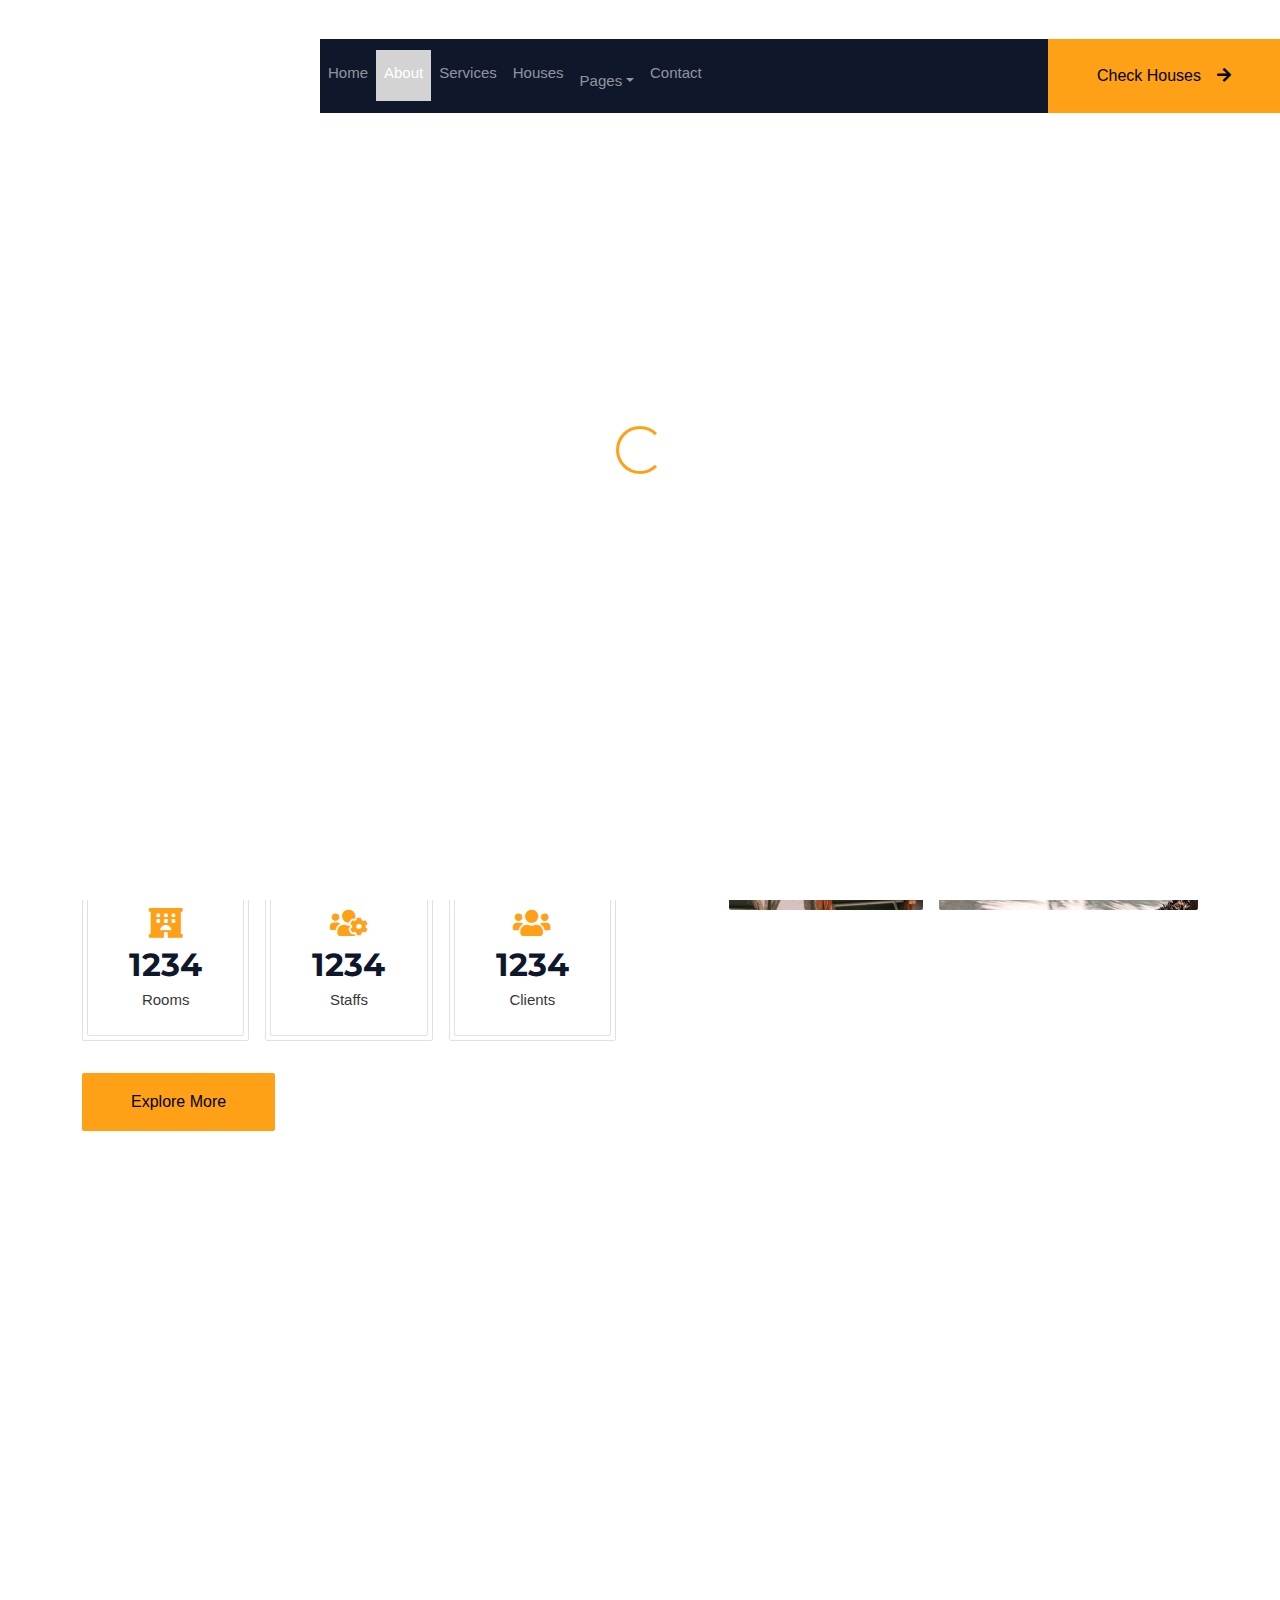
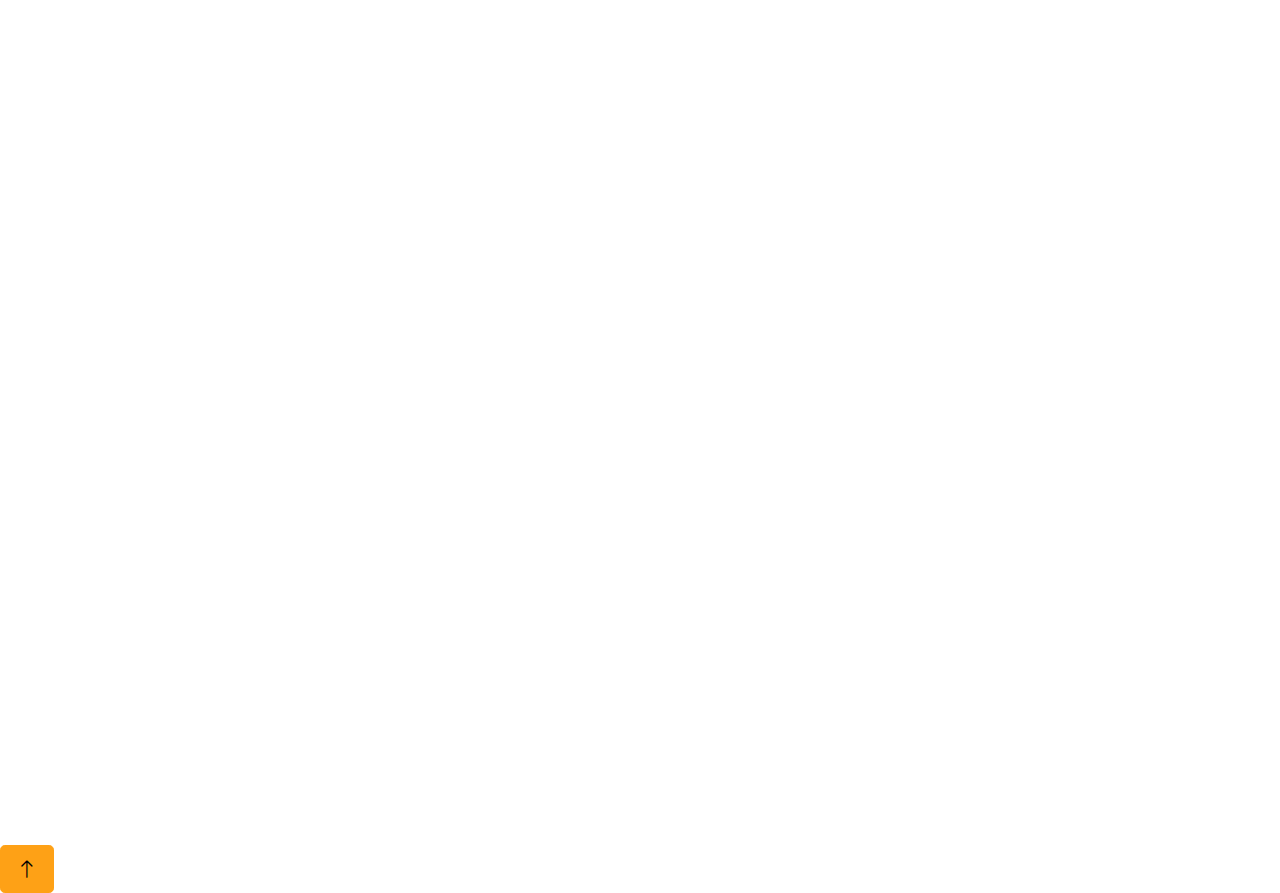
<file: about.html>
<!DOCTYPE html>
<html lang="en">

<head>
    <meta charset="utf-8">
    <title>Rental House - Website Template</title>
    <meta content="width=device-width, initial-scale=1.0" name="viewport">
    <meta content="" name="keywords">
    <meta content="" name="description">

    <!-- Favicon -->
    <link href="img/favicon.ico" rel="icon">

    <!-- Google Web Fonts -->
    <link rel="preconnect" href="https://fonts.googleapis.com">
    <link rel="preconnect" href="https://fonts.gstatic.com" crossorigin>
    <link href="https://fonts.googleapis.com/css2?family=Heebo:wght@400;500;600;700&family=Montserrat:wght@400;500;600;700&display=swap" rel="stylesheet">  

    <!-- Icon Font Stylesheet -->
    <link href="https://cdnjs.cloudflare.com/ajax/libs/font-awesome/5.10.0/css/all.min.css" rel="stylesheet">
    <link href="https://cdn.jsdelivr.net/npm/bootstrap-icons@1.4.1/font/bootstrap-icons.css" rel="stylesheet">

    <!-- Libraries Stylesheet -->
    <link href="lib/animate/animate.min.css" rel="stylesheet">
    <link href="lib/owlcarousel/assets/owl.carousel.min.css" rel="stylesheet">
    <link href="lib/tempusdominus/css/tempusdominus-bootstrap-4.min.css" rel="stylesheet" />

    <!-- Customized Bootstrap Stylesheet -->
    <link href="css/bootstrap.min.css" rel="stylesheet">

    <!-- Template Stylesheet -->
    <link href="css/style.css" rel="stylesheet">
</head>

<body>
    <div class="container-xxl bg-white p-0">
        <!-- Spinner Start -->
        <div id="spinner" class="show bg-white position-fixed translate-middle w-100 vh-100 top-50 start-50 d-flex align-items-center justify-content-center">
            <div class="spinner-border text-primary" style="width: 3rem; height: 3rem;" role="status">
                <span class="sr-only">Loading...</span>
            </div>
        </div>
        <!-- Spinner End -->

        <!-- Header Start -->
        <div class="container-fluid bg-dark px-0">
            <div class="row gx-0">
                <div class="col-lg-3 bg-dark d-none d-lg-block">
                    <a href="index.html" class="navbar-brand w-100 h-100 m-0 p-0 d-flex align-items-center justify-content-center">
                        <h1 class="m-0 text-primary text-uppercase">Rental</h1>
                    </a>
                </div>
                <div class="col-lg-9">
                    <div class="row gx-0 bg-white d-none d-lg-flex">
                        <div class="col-lg-7 px-5 text-start">
                            <div class="h-100 d-inline-flex align-items-center py-2 me-4">
                                <i class="fa fa-envelope text-primary me-2"></i>
                                <p class="mb-0">info@example.com</p>
                            </div>
                            <div class="h-100 d-inline-flex align-items-center py-2">
                                <i class="fa fa-phone-alt text-primary me-2"></i>
                                <p class="mb-0">+012 345 6789</p>
                            </div>
                        </div>
                        <div class="col-lg-5 px-5 text-end">
                            <div class="d-inline-flex align-items-center py-2">
                                <a class="me-3" href=""><i class="fab fa-facebook-f"></i></a>
                                <a class="me-3" href=""><i class="fab fa-twitter"></i></a>
                                <a class="me-3" href=""><i class="fab fa-linkedin-in"></i></a>
                                <a class="me-3" href=""><i class="fab fa-instagram"></i></a>
                                <a class="" href=""><i class="fab fa-youtube"></i></a>
                            </div>
                        </div>
                    </div>
                    <nav class="navbar navbar-expand-lg bg-dark navbar-dark p-3 p-lg-0">
                        <a href="index.html" class="navbar-brand d-block d-lg-none">
                            <h1 class="m-0 text-primary text-uppercase">Rental House</h1>
                        </a>
                        <button type="button" class="navbar-toggler" data-bs-toggle="collapse" data-bs-target="#navbarCollapse">
                            <span class="navbar-toggler-icon"></span>
                        </button>
                        <div class="collapse navbar-collapse justify-content-between" id="navbarCollapse">
                            <div class="navbar-nav mr-auto py-0">
                                <a href="index.html" class="nav-item nav-link">Home</a>
                                <a href="about.html" class="nav-item nav-link active">About</a>
                                <a href="service.html" class="nav-item nav-link">Services</a>
                                <a href="room.html" class="nav-item nav-link">Houses</a>
                                <div class="nav-item dropdown">
                                    <a href="#" class="nav-link dropdown-toggle" data-bs-toggle="dropdown">Pages</a>
                                    <div class="dropdown-menu rounded-0 m-0">
                                        <a href="booking.html" class="dropdown-item">Booking</a>
                                        <a href="team.html" class="dropdown-item">Our Team</a>
                                        <a href="testimonial.html" class="dropdown-item">Testimonial</a>
                                    </div>
                                </div>
                                <a href="contact.html" class="nav-item nav-link">Contact</a>
                            </div>
                            <a href="#" class="btn btn-primary rounded-0 py-4 px-md-5 d-none d-lg-block">Check Houses<i class="fa fa-arrow-right ms-3"></i></a>
                        </div>
                    </nav>
                </div>
            </div>
        </div>
        <!-- Header End -->


        <!-- Page Header Start -->
        <div class="container-fluid page-header mb-5 p-0" style="background-image: url(img/carousel-1.jpg);">
            <div class="container-fluid page-header-inner py-5">
                <div class="container text-center pb-5">
                    <h1 class="display-3 text-white mb-3 animated slideInDown">About Us</h1>
                    <nav aria-label="breadcrumb">
                        <ol class="breadcrumb justify-content-center text-uppercase">
                            <li class="breadcrumb-item"><a href="#">Home</a></li>
                            <li class="breadcrumb-item"><a href="#">Pages</a></li>
                            <li class="breadcrumb-item text-white active" aria-current="page">About</li>
                        </ol>
                    </nav>
                </div>
            </div>
        </div>
        <!-- Page Header End -->


        <!-- Booking Start -->
        <div class="container-fluid booking pb-5 wow fadeIn" data-wow-delay="0.1s">
            <div class="container">
                <div class="bg-white shadow" style="padding: 35px;">
                    <div class="row g-2">
                        <div class="col-md-10">
                            <div class="row g-2">
                                <div class="col-md-3">
                                    <div class="date" id="date1" data-target-input="nearest">
                                        <input type="text" class="form-control datetimepicker-input"
                                            placeholder="Check in" data-target="#date1" data-toggle="datetimepicker" />
                                    </div>
                                </div>
                                <div class="col-md-3">
                                    <div class="date" id="date2" data-target-input="nearest">
                                        <input type="text" class="form-control datetimepicker-input" placeholder="Check out" data-target="#date2" data-toggle="datetimepicker"/>
                                    </div>
                                </div>
                                <div class="col-md-3">
                                    <select class="form-select">
                                        <option selected>Adult</option>
                                        <option value="1">Adult 1</option>
                                        <option value="2">Adult 2</option>
                                        <option value="3">Adult 3</option>
                                    </select>
                                </div>
                                <div class="col-md-3">
                                    <select class="form-select">
                                        <option selected>Child</option>
                                        <option value="1">Child 1</option>
                                        <option value="2">Child 2</option>
                                        <option value="3">Child 3</option>
                                    </select>
                                </div>
                            </div>
                        </div>
                        <div class="col-md-2">
                            <button class="btn btn-primary w-100">Submit</button>
                        </div>
                    </div>
                </div>
            </div>
        </div>
        <!-- Booking End -->


        <!-- About Start -->
        <div class="container-xxl py-5">
            <div class="container">
                <div class="row g-5 align-items-center">
                    <div class="col-lg-6">
                        <h6 class="section-title text-start text-primary text-uppercase">About Us</h6>
                        <h1 class="mb-4">Welcome to <span class="text-primary text-uppercase">Rental House</span></h1>
                        <p class="mb-4">Tempor erat elitr rebum at clita. Diam dolor diam ipsum sit. Aliqu diam amet diam et eos. Clita erat ipsum et lorem et sit, sed stet lorem sit clita duo justo magna dolore erat amet</p>
                        <div class="row g-3 pb-4">
                            <div class="col-sm-4 wow fadeIn" data-wow-delay="0.1s">
                                <div class="border rounded p-1">
                                    <div class="border rounded text-center p-4">
                                        <i class="fa fa-hotel fa-2x text-primary mb-2"></i>
                                        <h2 class="mb-1" data-toggle="counter-up">1234</h2>
                                        <p class="mb-0">Rooms</p>
                                    </div>
                                </div>
                            </div>
                            <div class="col-sm-4 wow fadeIn" data-wow-delay="0.3s">
                                <div class="border rounded p-1">
                                    <div class="border rounded text-center p-4">
                                        <i class="fa fa-users-cog fa-2x text-primary mb-2"></i>
                                        <h2 class="mb-1" data-toggle="counter-up">1234</h2>
                                        <p class="mb-0">Staffs</p>
                                    </div>
                                </div>
                            </div>
                            <div class="col-sm-4 wow fadeIn" data-wow-delay="0.5s">
                                <div class="border rounded p-1">
                                    <div class="border rounded text-center p-4">
                                        <i class="fa fa-users fa-2x text-primary mb-2"></i>
                                        <h2 class="mb-1" data-toggle="counter-up">1234</h2>
                                        <p class="mb-0">Clients</p>
                                    </div>
                                </div>
                            </div>
                        </div>
                        <a class="btn btn-primary py-3 px-5 mt-2" href="">Explore More</a>
                    </div>
                    <div class="col-lg-6">
                        <div class="row g-3">
                            <div class="col-6 text-end">
                                <img class="img-fluid rounded w-75 wow zoomIn" data-wow-delay="0.1s" src="img/about-1.jpg" style="margin-top: 25%;">
                            </div>
                            <div class="col-6 text-start">
                                <img class="img-fluid rounded w-100 wow zoomIn" data-wow-delay="0.3s" src="img/about-2.jpg">
                            </div>
                            <div class="col-6 text-end">
                                <img class="img-fluid rounded w-50 wow zoomIn" data-wow-delay="0.5s" src="img/about-3.jpg">
                            </div>
                            <div class="col-6 text-start">
                                <img class="img-fluid rounded w-75 wow zoomIn" data-wow-delay="0.7s" src="img/about-4.jpg">
                            </div>
                        </div>
                    </div>
                </div>
            </div>
        </div>
        <!-- About End -->


        <!-- Team Start -->
        <div class="container-xxl py-5">
            <div class="container">
                <div class="text-center wow fadeInUp" data-wow-delay="0.1s">
                    <h6 class="section-title text-center text-primary text-uppercase">Our Team</h6>
                    <h1 class="mb-5">Explore Our <span class="text-primary text-uppercase">Staffs</span></h1>
                </div>
                <div class="row g-4">
                    <div class="col-lg-3 col-md-6 wow fadeInUp" data-wow-delay="0.1s">
                        <div class="rounded shadow overflow-hidden">
                            <div class="position-relative">
                                <img class="img-fluid" src="img/team-1.jpg" alt="">
                                <div class="position-absolute start-50 top-100 translate-middle d-flex align-items-center">
                                    <a class="btn btn-square btn-primary mx-1" href=""><i class="fab fa-facebook-f"></i></a>
                                    <a class="btn btn-square btn-primary mx-1" href=""><i class="fab fa-twitter"></i></a>
                                    <a class="btn btn-square btn-primary mx-1" href=""><i class="fab fa-instagram"></i></a>
                                </div>
                            </div>
                            <div class="text-center p-4 mt-3">
                                <h5 class="fw-bold mb-0">Full Name</h5>
                                <small>Designation</small>
                            </div>
                        </div>
                    </div>
                    <div class="col-lg-3 col-md-6 wow fadeInUp" data-wow-delay="0.3s">
                        <div class="rounded shadow overflow-hidden">
                            <div class="position-relative">
                                <img class="img-fluid" src="img/team-2.jpg" alt="">
                                <div class="position-absolute start-50 top-100 translate-middle d-flex align-items-center">
                                    <a class="btn btn-square btn-primary mx-1" href=""><i class="fab fa-facebook-f"></i></a>
                                    <a class="btn btn-square btn-primary mx-1" href=""><i class="fab fa-twitter"></i></a>
                                    <a class="btn btn-square btn-primary mx-1" href=""><i class="fab fa-instagram"></i></a>
                                </div>
                            </div>
                            <div class="text-center p-4 mt-3">
                                <h5 class="fw-bold mb-0">Full Name</h5>
                                <small>Designation</small>
                            </div>
                        </div>
                    </div>
                    <div class="col-lg-3 col-md-6 wow fadeInUp" data-wow-delay="0.5s">
                        <div class="rounded shadow overflow-hidden">
                            <div class="position-relative">
                                <img class="img-fluid" src="img/team-3.jpg" alt="">
                                <div class="position-absolute start-50 top-100 translate-middle d-flex align-items-center">
                                    <a class="btn btn-square btn-primary mx-1" href=""><i class="fab fa-facebook-f"></i></a>
                                    <a class="btn btn-square btn-primary mx-1" href=""><i class="fab fa-twitter"></i></a>
                                    <a class="btn btn-square btn-primary mx-1" href=""><i class="fab fa-instagram"></i></a>
                                </div>
                            </div>
                            <div class="text-center p-4 mt-3">
                                <h5 class="fw-bold mb-0">Full Name</h5>
                                <small>Designation</small>
                            </div>
                        </div>
                    </div>
                    <div class="col-lg-3 col-md-6 wow fadeInUp" data-wow-delay="0.7s">
                        <div class="rounded shadow overflow-hidden">
                            <div class="position-relative">
                                <img class="img-fluid" src="img/team-4.jpg" alt="">
                                <div class="position-absolute start-50 top-100 translate-middle d-flex align-items-center">
                                    <a class="btn btn-square btn-primary mx-1" href=""><i class="fab fa-facebook-f"></i></a>
                                    <a class="btn btn-square btn-primary mx-1" href=""><i class="fab fa-twitter"></i></a>
                                    <a class="btn btn-square btn-primary mx-1" href=""><i class="fab fa-instagram"></i></a>
                                </div>
                            </div>
                            <div class="text-center p-4 mt-3">
                                <h5 class="fw-bold mb-0">Full Name</h5>
                                <small>Designation</small>
                            </div>
                        </div>
                    </div>
                </div>
            </div>
        </div>
        <!-- Team End -->


        <!-- Newsletter Start -->
        <div class="container newsletter mt-5 wow fadeIn" data-wow-delay="0.1s">
            <div class="row justify-content-center">
                <div class="col-lg-10 border rounded p-1">
                    <div class="border rounded text-center p-1">
                        <div class="bg-white rounded text-center p-5">
                            <h4 class="mb-4">Subscribe Our <span class="text-primary text-uppercase">Newsletter</span></h4>
                            <div class="position-relative mx-auto" style="max-width: 400px;">
                                <input class="form-control w-100 py-3 ps-4 pe-5" type="text" placeholder="Enter your email">
                                <button type="button" class="btn btn-primary py-2 px-3 position-absolute top-0 end-0 mt-2 me-2">Submit</button>
                            </div>
                        </div>
                    </div>
                </div>
            </div>
        </div>
        <!-- Newsletter Start -->
        

        <!-- Footer Start -->
        <div class="container-fluid bg-dark text-light footer wow fadeIn" data-wow-delay="0.1s">
            <div class="container pb-5">
                <div class="row g-5">
                    <div class="col-md-6 col-lg-4">
                        <div class="bg-primary rounded p-4">
                            <a href="index.html"><h1 class="text-white text-uppercase mb-3">Rental House</h1></a>
                            <p class="text-white mb-0">
								Use this professional website for your house rental business and grab the attention of new visitors upon your site’s launch.
							</p>
                        </div>
                    </div>
                    <div class="col-md-6 col-lg-3">
                        <h6 class="section-title text-start text-primary text-uppercase mb-4">Contact</h6>
                        <p class="mb-2"><i class="fa fa-map-marker-alt me-3"></i>123 Street, New York, USA</p>
                        <p class="mb-2"><i class="fa fa-phone-alt me-3"></i>+012 345 67890</p>
                        <p class="mb-2"><i class="fa fa-envelope me-3"></i>info@example.com</p>
                        <div class="d-flex pt-2">
                            <a class="btn btn-outline-light btn-social" href=""><i class="fab fa-twitter"></i></a>
                            <a class="btn btn-outline-light btn-social" href=""><i class="fab fa-facebook-f"></i></a>
                            <a class="btn btn-outline-light btn-social" href=""><i class="fab fa-youtube"></i></a>
                            <a class="btn btn-outline-light btn-social" href=""><i class="fab fa-linkedin-in"></i></a>
                        </div>
                    </div>
                    <div class="col-lg-5 col-md-12">
                        <div class="row gy-5 g-4">
                            <div class="col-md-6">
                                <h6 class="section-title text-start text-primary text-uppercase mb-4">Company</h6>
                                <a class="btn btn-link" href="">About Us</a>
                                <a class="btn btn-link" href="">Contact Us</a>
                                <a class="btn btn-link" href="">Privacy Policy</a>
                                <a class="btn btn-link" href="">Terms & Condition</a>
                                <a class="btn btn-link" href="">Support</a>
                            </div>
                            <div class="col-md-6">
                                <h6 class="section-title text-start text-primary text-uppercase mb-4">Services</h6>
                                <a class="btn btn-link" href="">Food & Restaurant</a>
                                <a class="btn btn-link" href="">Spa & Fitness</a>
                                <a class="btn btn-link" href="">Sports & Gaming</a>
                                <a class="btn btn-link" href="">Event & Party</a>
                                <a class="btn btn-link" href="">Gym & Yoga</a>
                            </div>
                        </div>
                    </div>
                </div>
            </div>
            <div class="container">
                <div class="copyright">
                    <div class="row">
                        <div class="col-md-6 text-center text-md-start mb-3 mb-md-0">
                            &copy; <a class="border-bottom" href="#">Rental House</a>, All Right Reserved. 
                        </div>
                        <div class="col-md-6 text-center text-md-end">
                            <div class="footer-menu">
                                <a href="">Home</a>
                                <a href="">Cookies</a>
                                <a href="">Help</a>
                                <a href="">FAQs</a>
                            </div>
                        </div>
                    </div>
                </div>
            </div>
        </div>
        <!-- Footer End -->


        <!-- Back to Top -->
        <a href="#" class="btn btn-lg btn-primary btn-lg-square back-to-top"><i class="bi bi-arrow-up"></i></a>
    </div>

    <!-- JavaScript Libraries -->
    <script src="https://code.jquery.com/jquery-3.4.1.min.js"></script>
    <script src="https://cdn.jsdelivr.net/npm/bootstrap@5.0.0/dist/js/bootstrap.bundle.min.js"></script>
    <script src="lib/wow/wow.min.js"></script>
    <script src="lib/easing/easing.min.js"></script>
    <script src="lib/waypoints/waypoints.min.js"></script>
    <script src="lib/counterup/counterup.min.js"></script>
    <script src="lib/owlcarousel/owl.carousel.min.js"></script>
    <script src="lib/tempusdominus/js/moment.min.js"></script>
    <script src="lib/tempusdominus/js/moment-timezone.min.js"></script>
    <script src="lib/tempusdominus/js/tempusdominus-bootstrap-4.min.js"></script>

    <!-- Template Javascript -->
    <script src="js/main.js"></script>
</body>

</html>
</file>
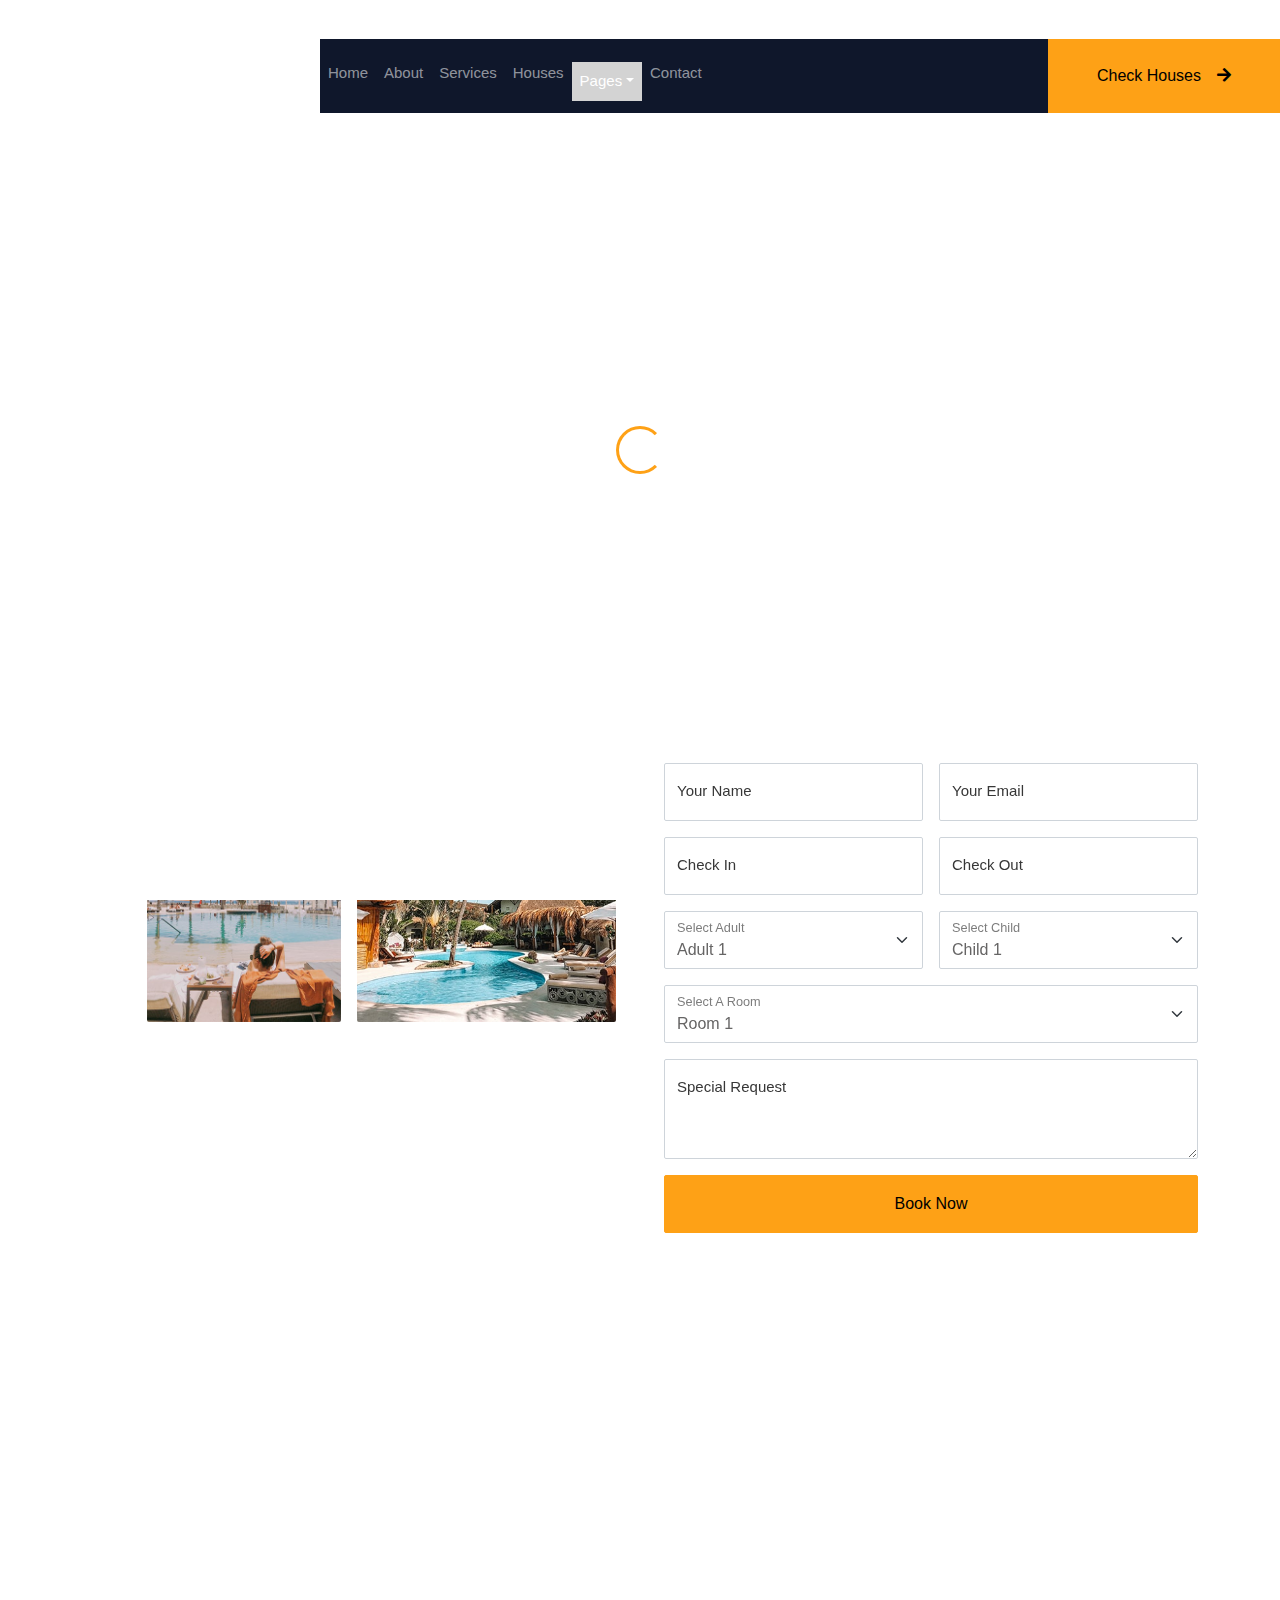
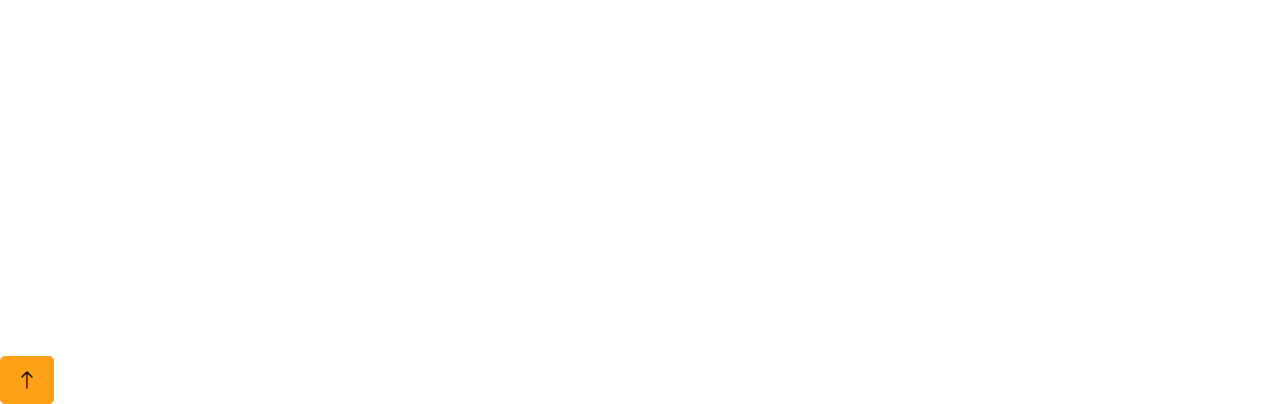
<file: booking.html>
<!DOCTYPE html>
<html lang="en">

<head>
    <meta charset="utf-8">
    <title>Rental House - Website Template</title>
    <meta content="width=device-width, initial-scale=1.0" name="viewport">
    <meta content="" name="keywords">
    <meta content="" name="description">

    <!-- Favicon -->
    <link href="img/favicon.ico" rel="icon">

    <!-- Google Web Fonts -->
    <link rel="preconnect" href="https://fonts.googleapis.com">
    <link rel="preconnect" href="https://fonts.gstatic.com" crossorigin>
    <link href="https://fonts.googleapis.com/css2?family=Heebo:wght@400;500;600;700&family=Montserrat:wght@400;500;600;700&display=swap" rel="stylesheet">  

    <!-- Icon Font Stylesheet -->
    <link href="https://cdnjs.cloudflare.com/ajax/libs/font-awesome/5.10.0/css/all.min.css" rel="stylesheet">
    <link href="https://cdn.jsdelivr.net/npm/bootstrap-icons@1.4.1/font/bootstrap-icons.css" rel="stylesheet">

    <!-- Libraries Stylesheet -->
    <link href="lib/animate/animate.min.css" rel="stylesheet">
    <link href="lib/owlcarousel/assets/owl.carousel.min.css" rel="stylesheet">
    <link href="lib/tempusdominus/css/tempusdominus-bootstrap-4.min.css" rel="stylesheet" />

    <!-- Customized Bootstrap Stylesheet -->
    <link href="css/bootstrap.min.css" rel="stylesheet">

    <!-- Template Stylesheet -->
    <link href="css/style.css" rel="stylesheet">
</head>

<body>
    <div class="container-xxl bg-white p-0">
        <!-- Spinner Start -->
        <div id="spinner" class="show bg-white position-fixed translate-middle w-100 vh-100 top-50 start-50 d-flex align-items-center justify-content-center">
            <div class="spinner-border text-primary" style="width: 3rem; height: 3rem;" role="status">
                <span class="sr-only">Loading...</span>
            </div>
        </div>
        <!-- Spinner End -->

        <!-- Header Start -->
        <div class="container-fluid bg-dark px-0">
            <div class="row gx-0">
                <div class="col-lg-3 bg-dark d-none d-lg-block">
                    <a href="index.html" class="navbar-brand w-100 h-100 m-0 p-0 d-flex align-items-center justify-content-center">
                        <h1 class="m-0 text-primary text-uppercase">Rental</h1>
                    </a>
                </div>
                <div class="col-lg-9">
                    <div class="row gx-0 bg-white d-none d-lg-flex">
                        <div class="col-lg-7 px-5 text-start">
                            <div class="h-100 d-inline-flex align-items-center py-2 me-4">
                                <i class="fa fa-envelope text-primary me-2"></i>
                                <p class="mb-0">info@example.com</p>
                            </div>
                            <div class="h-100 d-inline-flex align-items-center py-2">
                                <i class="fa fa-phone-alt text-primary me-2"></i>
                                <p class="mb-0">+012 345 6789</p>
                            </div>
                        </div>
                        <div class="col-lg-5 px-5 text-end">
                            <div class="d-inline-flex align-items-center py-2">
                                <a class="me-3" href=""><i class="fab fa-facebook-f"></i></a>
                                <a class="me-3" href=""><i class="fab fa-twitter"></i></a>
                                <a class="me-3" href=""><i class="fab fa-linkedin-in"></i></a>
                                <a class="me-3" href=""><i class="fab fa-instagram"></i></a>
                                <a class="" href=""><i class="fab fa-youtube"></i></a>
                            </div>
                        </div>
                    </div>
                    <nav class="navbar navbar-expand-lg bg-dark navbar-dark p-3 p-lg-0">
                        <a href="index.html" class="navbar-brand d-block d-lg-none">
                            <h1 class="m-0 text-primary text-uppercase">Rental House</h1>
                        </a>
                        <button type="button" class="navbar-toggler" data-bs-toggle="collapse" data-bs-target="#navbarCollapse">
                            <span class="navbar-toggler-icon"></span>
                        </button>
                        <div class="collapse navbar-collapse justify-content-between" id="navbarCollapse">
                            <div class="navbar-nav mr-auto py-0">
                                <a href="index.html" class="nav-item nav-link">Home</a>
                                <a href="about.html" class="nav-item nav-link">About</a>
                                <a href="service.html" class="nav-item nav-link">Services</a>
                                <a href="room.html" class="nav-item nav-link">Houses</a>
                                <div class="nav-item dropdown">
                                    <a href="#" class="nav-link dropdown-toggle active" data-bs-toggle="dropdown">Pages</a>
                                    <div class="dropdown-menu rounded-0 m-0">
                                        <a href="booking.html" class="dropdown-item active">Booking</a>
                                        <a href="team.html" class="dropdown-item">Our Team</a>
                                        <a href="testimonial.html" class="dropdown-item">Testimonial</a>
                                    </div>
                                </div>
                                <a href="contact.html" class="nav-item nav-link">Contact</a>
                            </div>
                            <a href="#" class="btn btn-primary rounded-0 py-4 px-md-5 d-none d-lg-block">Check Houses<i class="fa fa-arrow-right ms-3"></i></a>
                        </div>
                    </nav>
                </div>
            </div>
        </div>
        <!-- Header End -->


        <!-- Page Header Start -->
        <div class="container-fluid page-header mb-5 p-0" style="background-image: url(img/carousel-1.jpg);">
            <div class="container-fluid page-header-inner py-5">
                <div class="container text-center pb-5">
                    <h1 class="display-3 text-white mb-3 animated slideInDown">Booking</h1>
                    <nav aria-label="breadcrumb">
                        <ol class="breadcrumb justify-content-center text-uppercase">
                            <li class="breadcrumb-item"><a href="#">Home</a></li>
                            <li class="breadcrumb-item"><a href="#">Pages</a></li>
                            <li class="breadcrumb-item text-white active" aria-current="page">Booking</li>
                        </ol>
                    </nav>
                </div>
            </div>
        </div>
        <!-- Page Header End -->


        <!-- Booking Start -->
        <div class="container-fluid booking pb-5 wow fadeIn" data-wow-delay="0.1s">
            <div class="container">
                <div class="bg-white shadow" style="padding: 35px;">
                    <div class="row g-2">
                        <div class="col-md-10">
                            <div class="row g-2">
                                <div class="col-md-3">
                                    <div class="date" id="date1" data-target-input="nearest">
                                        <input type="text" class="form-control datetimepicker-input"
                                            placeholder="Check in" data-target="#date1" data-toggle="datetimepicker" />
                                    </div>
                                </div>
                                <div class="col-md-3">
                                    <div class="date" id="date2" data-target-input="nearest">
                                        <input type="text" class="form-control datetimepicker-input" placeholder="Check out" data-target="#date2" data-toggle="datetimepicker"/>
                                    </div>
                                </div>
                                <div class="col-md-3">
                                    <select class="form-select">
                                        <option selected>Adult</option>
                                        <option value="1">Adult 1</option>
                                        <option value="2">Adult 2</option>
                                        <option value="3">Adult 3</option>
                                    </select>
                                </div>
                                <div class="col-md-3">
                                    <select class="form-select">
                                        <option selected>Child</option>
                                        <option value="1">Child 1</option>
                                        <option value="2">Child 2</option>
                                        <option value="3">Child 3</option>
                                    </select>
                                </div>
                            </div>
                        </div>
                        <div class="col-md-2">
                            <button class="btn btn-primary w-100">Submit</button>
                        </div>
                    </div>
                </div>
            </div>
        </div>
        <!-- Booking End -->


        <!-- Booking Start -->
        <div class="container-xxl py-5">
            <div class="container">
                <div class="text-center wow fadeInUp" data-wow-delay="0.1s">
                    <h6 class="section-title text-center text-primary text-uppercase">Room Booking</h6>
                    <h1 class="mb-5">Book A <span class="text-primary text-uppercase">Luxury Room</span></h1>
                </div>
                <div class="row g-5">
                    <div class="col-lg-6">
                        <div class="row g-3">
                            <div class="col-6 text-end">
                                <img class="img-fluid rounded w-75 wow zoomIn" data-wow-delay="0.1s" src="img/about-1.jpg" style="margin-top: 25%;">
                            </div>
                            <div class="col-6 text-start">
                                <img class="img-fluid rounded w-100 wow zoomIn" data-wow-delay="0.3s" src="img/about-2.jpg">
                            </div>
                            <div class="col-6 text-end">
                                <img class="img-fluid rounded w-50 wow zoomIn" data-wow-delay="0.5s" src="img/about-3.jpg">
                            </div>
                            <div class="col-6 text-start">
                                <img class="img-fluid rounded w-75 wow zoomIn" data-wow-delay="0.7s" src="img/about-4.jpg">
                            </div>
                        </div>
                    </div>
                    <div class="col-lg-6">
                        <div class="wow fadeInUp" data-wow-delay="0.2s">
                            <form>
                                <div class="row g-3">
                                    <div class="col-md-6">
                                        <div class="form-floating">
                                            <input type="text" class="form-control" id="name" placeholder="Your Name">
                                            <label for="name">Your Name</label>
                                        </div>
                                    </div>
                                    <div class="col-md-6">
                                        <div class="form-floating">
                                            <input type="email" class="form-control" id="email" placeholder="Your Email">
                                            <label for="email">Your Email</label>
                                        </div>
                                    </div>
                                    <div class="col-md-6">
                                        <div class="form-floating date" id="date3" data-target-input="nearest">
                                            <input type="text" class="form-control datetimepicker-input" id="checkin" placeholder="Check In" data-target="#date3" data-toggle="datetimepicker" />
                                            <label for="checkin">Check In</label>
                                        </div>
                                    </div>
                                    <div class="col-md-6">
                                        <div class="form-floating date" id="date4" data-target-input="nearest">
                                            <input type="text" class="form-control datetimepicker-input" id="checkout" placeholder="Check Out" data-target="#date4" data-toggle="datetimepicker" />
                                            <label for="checkout">Check Out</label>
                                        </div>
                                    </div>
                                    <div class="col-md-6">
                                        <div class="form-floating">
                                            <select class="form-select" id="select1">
                                              <option value="1">Adult 1</option>
                                              <option value="2">Adult 2</option>
                                              <option value="3">Adult 3</option>
                                            </select>
                                            <label for="select1">Select Adult</label>
                                          </div>
                                    </div>
                                    <div class="col-md-6">
                                        <div class="form-floating">
                                            <select class="form-select" id="select2">
                                              <option value="1">Child 1</option>
                                              <option value="2">Child 2</option>
                                              <option value="3">Child 3</option>
                                            </select>
                                            <label for="select2">Select Child</label>
                                          </div>
                                    </div>
                                    <div class="col-12">
                                        <div class="form-floating">
                                            <select class="form-select" id="select3">
                                              <option value="1">Room 1</option>
                                              <option value="2">Room 2</option>
                                              <option value="3">Room 3</option>
                                            </select>
                                            <label for="select3">Select A Room</label>
                                          </div>
                                    </div>
                                    <div class="col-12">
                                        <div class="form-floating">
                                            <textarea class="form-control" placeholder="Special Request" id="message" style="height: 100px"></textarea>
                                            <label for="message">Special Request</label>
                                        </div>
                                    </div>
                                    <div class="col-12">
                                        <button class="btn btn-primary w-100 py-3" type="submit">Book Now</button>
                                    </div>
                                </div>
                            </form>
                        </div>
                    </div>
                </div>
            </div>
        </div>
        <!-- Booking End -->


        <!-- Newsletter Start -->
        <div class="container newsletter mt-5 wow fadeIn" data-wow-delay="0.1s">
            <div class="row justify-content-center">
                <div class="col-lg-10 border rounded p-1">
                    <div class="border rounded text-center p-1">
                        <div class="bg-white rounded text-center p-5">
                            <h4 class="mb-4">Subscribe Our <span class="text-primary text-uppercase">Newsletter</span></h4>
                            <div class="position-relative mx-auto" style="max-width: 400px;">
                                <input class="form-control w-100 py-3 ps-4 pe-5" type="text" placeholder="Enter your email">
                                <button type="button" class="btn btn-primary py-2 px-3 position-absolute top-0 end-0 mt-2 me-2">Submit</button>
                            </div>
                        </div>
                    </div>
                </div>
            </div>
        </div>
        <!-- Newsletter Start -->
        

        <!-- Footer Start -->
        <div class="container-fluid bg-dark text-light footer wow fadeIn" data-wow-delay="0.1s">
            <div class="container pb-5">
                <div class="row g-5">
                    <div class="col-md-6 col-lg-4">
                        <div class="bg-primary rounded p-4">
                            <a href="index.html"><h1 class="text-white text-uppercase mb-3">Rental House</h1></a>
                            <p class="text-white mb-0">
								Use this professional website for your house rental business and grab the attention of new visitors upon your site’s launch.
							</p>
                        </div>
                    </div>
                    <div class="col-md-6 col-lg-3">
                        <h6 class="section-title text-start text-primary text-uppercase mb-4">Contact</h6>
                        <p class="mb-2"><i class="fa fa-map-marker-alt me-3"></i>123 Street, New York, USA</p>
                        <p class="mb-2"><i class="fa fa-phone-alt me-3"></i>+012 345 67890</p>
                        <p class="mb-2"><i class="fa fa-envelope me-3"></i>info@example.com</p>
                        <div class="d-flex pt-2">
                            <a class="btn btn-outline-light btn-social" href=""><i class="fab fa-twitter"></i></a>
                            <a class="btn btn-outline-light btn-social" href=""><i class="fab fa-facebook-f"></i></a>
                            <a class="btn btn-outline-light btn-social" href=""><i class="fab fa-youtube"></i></a>
                            <a class="btn btn-outline-light btn-social" href=""><i class="fab fa-linkedin-in"></i></a>
                        </div>
                    </div>
                    <div class="col-lg-5 col-md-12">
                        <div class="row gy-5 g-4">
                            <div class="col-md-6">
                                <h6 class="section-title text-start text-primary text-uppercase mb-4">Company</h6>
                                <a class="btn btn-link" href="">About Us</a>
                                <a class="btn btn-link" href="">Contact Us</a>
                                <a class="btn btn-link" href="">Privacy Policy</a>
                                <a class="btn btn-link" href="">Terms & Condition</a>
                                <a class="btn btn-link" href="">Support</a>
                            </div>
                            <div class="col-md-6">
                                <h6 class="section-title text-start text-primary text-uppercase mb-4">Services</h6>
                                <a class="btn btn-link" href="">Food & Restaurant</a>
                                <a class="btn btn-link" href="">Spa & Fitness</a>
                                <a class="btn btn-link" href="">Sports & Gaming</a>
                                <a class="btn btn-link" href="">Event & Party</a>
                                <a class="btn btn-link" href="">Gym & Yoga</a>
                            </div>
                        </div>
                    </div>
                </div>
            </div>
            <div class="container">
                <div class="copyright">
                    <div class="row">
                        <div class="col-md-6 text-center text-md-start mb-3 mb-md-0">
                            &copy; <a class="border-bottom" href="#">Rental House</a>, All Right Reserved. 
                        </div>
                        <div class="col-md-6 text-center text-md-end">
                            <div class="footer-menu">
                                <a href="">Home</a>
                                <a href="">Cookies</a>
                                <a href="">Help</a>
                                <a href="">FAQs</a>
                            </div>
                        </div>
                    </div>
                </div>
            </div>
        </div>
        <!-- Footer End -->


        <!-- Back to Top -->
        <a href="#" class="btn btn-lg btn-primary btn-lg-square back-to-top"><i class="bi bi-arrow-up"></i></a>
    </div>

    <!-- JavaScript Libraries -->
    <script src="https://code.jquery.com/jquery-3.4.1.min.js"></script>
    <script src="https://cdn.jsdelivr.net/npm/bootstrap@5.0.0/dist/js/bootstrap.bundle.min.js"></script>
    <script src="lib/wow/wow.min.js"></script>
    <script src="lib/easing/easing.min.js"></script>
    <script src="lib/waypoints/waypoints.min.js"></script>
    <script src="lib/counterup/counterup.min.js"></script>
    <script src="lib/owlcarousel/owl.carousel.min.js"></script>
    <script src="lib/tempusdominus/js/moment.min.js"></script>
    <script src="lib/tempusdominus/js/moment-timezone.min.js"></script>
    <script src="lib/tempusdominus/js/tempusdominus-bootstrap-4.min.js"></script>

    <!-- Template Javascript -->
    <script src="js/main.js"></script>
</body>

</html>
</file>
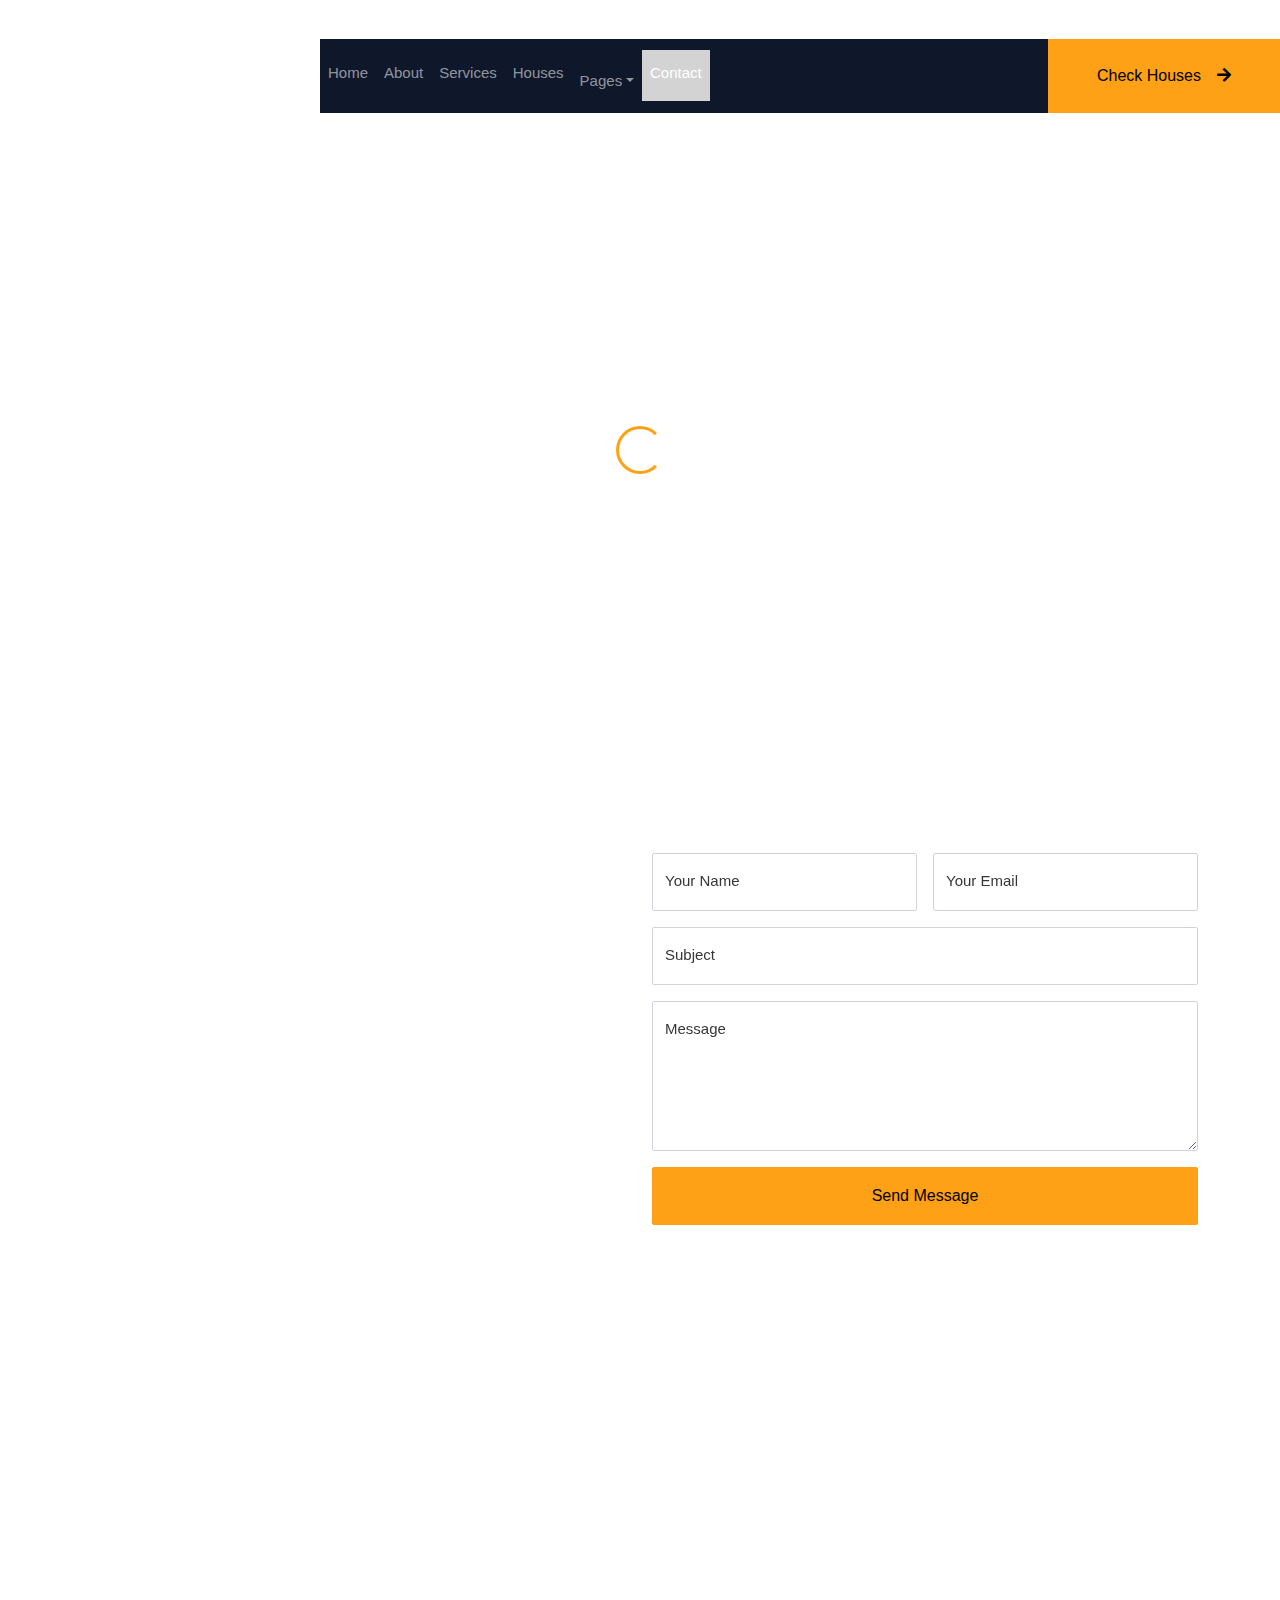
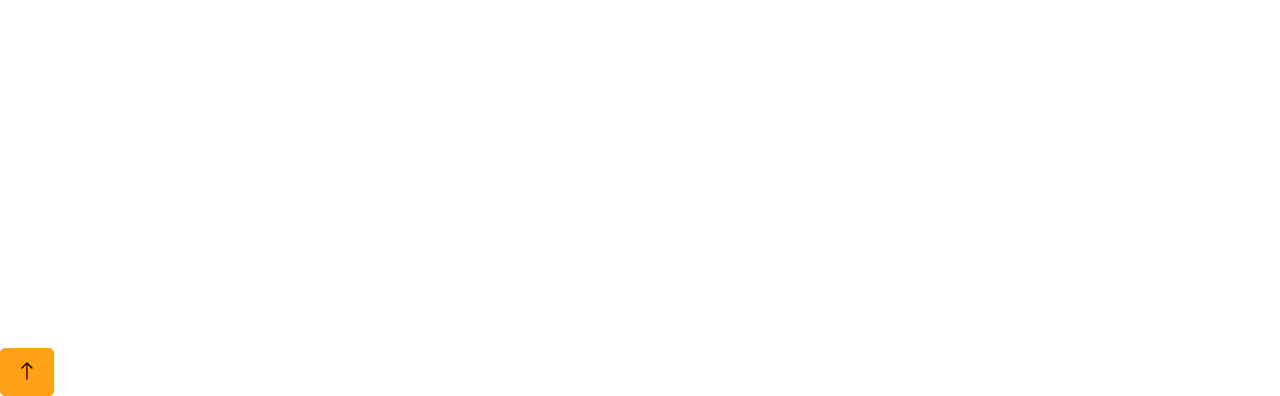
<file: contact.html>
<!DOCTYPE html>
<html lang="en">

<head>
    <meta charset="utf-8">
    <title>Rental House - Website Template</title>
    <meta content="width=device-width, initial-scale=1.0" name="viewport">
    <meta content="" name="keywords">
    <meta content="" name="description">

    <!-- Favicon -->
    <link href="img/favicon.ico" rel="icon">

    <!-- Google Web Fonts -->
    <link rel="preconnect" href="https://fonts.googleapis.com">
    <link rel="preconnect" href="https://fonts.gstatic.com" crossorigin>
    <link href="https://fonts.googleapis.com/css2?family=Heebo:wght@400;500;600;700&family=Montserrat:wght@400;500;600;700&display=swap" rel="stylesheet">  

    <!-- Icon Font Stylesheet -->
    <link href="https://cdnjs.cloudflare.com/ajax/libs/font-awesome/5.10.0/css/all.min.css" rel="stylesheet">
    <link href="https://cdn.jsdelivr.net/npm/bootstrap-icons@1.4.1/font/bootstrap-icons.css" rel="stylesheet">

    <!-- Libraries Stylesheet -->
    <link href="lib/animate/animate.min.css" rel="stylesheet">
    <link href="lib/owlcarousel/assets/owl.carousel.min.css" rel="stylesheet">
    <link href="lib/tempusdominus/css/tempusdominus-bootstrap-4.min.css" rel="stylesheet" />

    <!-- Customized Bootstrap Stylesheet -->
    <link href="css/bootstrap.min.css" rel="stylesheet">

    <!-- Template Stylesheet -->
    <link href="css/style.css" rel="stylesheet">
</head>

<body>
    <div class="container-xxl bg-white p-0">
        <!-- Spinner Start -->
        <div id="spinner" class="show bg-white position-fixed translate-middle w-100 vh-100 top-50 start-50 d-flex align-items-center justify-content-center">
            <div class="spinner-border text-primary" style="width: 3rem; height: 3rem;" role="status">
                <span class="sr-only">Loading...</span>
            </div>
        </div>
        <!-- Spinner End -->

        <!-- Header Start -->
        <div class="container-fluid bg-dark px-0">
            <div class="row gx-0">
                <div class="col-lg-3 bg-dark d-none d-lg-block">
                    <a href="index.html" class="navbar-brand w-100 h-100 m-0 p-0 d-flex align-items-center justify-content-center">
                        <h1 class="m-0 text-primary text-uppercase">Rental</h1>
                    </a>
                </div>
                <div class="col-lg-9">
                    <div class="row gx-0 bg-white d-none d-lg-flex">
                        <div class="col-lg-7 px-5 text-start">
                            <div class="h-100 d-inline-flex align-items-center py-2 me-4">
                                <i class="fa fa-envelope text-primary me-2"></i>
                                <p class="mb-0">info@example.com</p>
                            </div>
                            <div class="h-100 d-inline-flex align-items-center py-2">
                                <i class="fa fa-phone-alt text-primary me-2"></i>
                                <p class="mb-0">+012 345 6789</p>
                            </div>
                        </div>
                        <div class="col-lg-5 px-5 text-end">
                            <div class="d-inline-flex align-items-center py-2">
                                <a class="me-3" href=""><i class="fab fa-facebook-f"></i></a>
                                <a class="me-3" href=""><i class="fab fa-twitter"></i></a>
                                <a class="me-3" href=""><i class="fab fa-linkedin-in"></i></a>
                                <a class="me-3" href=""><i class="fab fa-instagram"></i></a>
                                <a class="" href=""><i class="fab fa-youtube"></i></a>
                            </div>
                        </div>
                    </div>
                    <nav class="navbar navbar-expand-lg bg-dark navbar-dark p-3 p-lg-0">
                        <a href="index.html" class="navbar-brand d-block d-lg-none">
                            <h1 class="m-0 text-primary text-uppercase">Rental House</h1>
                        </a>
                        <button type="button" class="navbar-toggler" data-bs-toggle="collapse" data-bs-target="#navbarCollapse">
                            <span class="navbar-toggler-icon"></span>
                        </button>
                        <div class="collapse navbar-collapse justify-content-between" id="navbarCollapse">
                            <div class="navbar-nav mr-auto py-0">
                                <a href="index.html" class="nav-item nav-link">Home</a>
                                <a href="about.html" class="nav-item nav-link">About</a>
                                <a href="service.html" class="nav-item nav-link">Services</a>
                                <a href="room.html" class="nav-item nav-link">Houses</a>
                                <div class="nav-item dropdown">
                                    <a href="#" class="nav-link dropdown-toggle" data-bs-toggle="dropdown">Pages</a>
                                    <div class="dropdown-menu rounded-0 m-0">
                                        <a href="booking.html" class="dropdown-item">Booking</a>
                                        <a href="team.html" class="dropdown-item">Our Team</a>
                                        <a href="testimonial.html" class="dropdown-item">Testimonial</a>
                                    </div>
                                </div>
                                <a href="contact.html" class="nav-item nav-link active">Contact</a>
                            </div>
                            <a href="#" class="btn btn-primary rounded-0 py-4 px-md-5 d-none d-lg-block">Check Houses<i class="fa fa-arrow-right ms-3"></i></a>
                        </div>
                    </nav>
                </div>
            </div>
        </div>
        <!-- Header End -->


        <!-- Page Header Start -->
        <div class="container-fluid page-header mb-5 p-0" style="background-image: url(img/carousel-1.jpg);">
            <div class="container-fluid page-header-inner py-5">
                <div class="container text-center pb-5">
                    <h1 class="display-3 text-white mb-3 animated slideInDown">Contact</h1>
                    <nav aria-label="breadcrumb">
                        <ol class="breadcrumb justify-content-center text-uppercase">
                            <li class="breadcrumb-item"><a href="#">Home</a></li>
                            <li class="breadcrumb-item"><a href="#">Pages</a></li>
                            <li class="breadcrumb-item text-white active" aria-current="page">Contact</li>
                        </ol>
                    </nav>
                </div>
            </div>
        </div>
        <!-- Page Header End -->


        <!-- Booking Start -->
        <div class="container-fluid booking pb-5 wow fadeIn" data-wow-delay="0.1s">
            <div class="container">
                <div class="bg-white shadow" style="padding: 35px;">
                    <div class="row g-2">
                        <div class="col-md-10">
                            <div class="row g-2">
                                <div class="col-md-3">
                                    <div class="date" id="date1" data-target-input="nearest">
                                        <input type="text" class="form-control datetimepicker-input"
                                            placeholder="Check in" data-target="#date1" data-toggle="datetimepicker" />
                                    </div>
                                </div>
                                <div class="col-md-3">
                                    <div class="date" id="date2" data-target-input="nearest">
                                        <input type="text" class="form-control datetimepicker-input" placeholder="Check out" data-target="#date2" data-toggle="datetimepicker"/>
                                    </div>
                                </div>
                                <div class="col-md-3">
                                    <select class="form-select">
                                        <option selected>Adult</option>
                                        <option value="1">Adult 1</option>
                                        <option value="2">Adult 2</option>
                                        <option value="3">Adult 3</option>
                                    </select>
                                </div>
                                <div class="col-md-3">
                                    <select class="form-select">
                                        <option selected>Child</option>
                                        <option value="1">Child 1</option>
                                        <option value="2">Child 2</option>
                                        <option value="3">Child 3</option>
                                    </select>
                                </div>
                            </div>
                        </div>
                        <div class="col-md-2">
                            <button class="btn btn-primary w-100">Submit</button>
                        </div>
                    </div>
                </div>
            </div>
        </div>
        <!-- Booking End -->


        <!-- Contact Start -->
        <div class="container-xxl py-5">
            <div class="container">
                <div class="text-center wow fadeInUp" data-wow-delay="0.1s">
                    <h6 class="section-title text-center text-primary text-uppercase">Contact Us</h6>
                    <h1 class="mb-5"><span class="text-primary text-uppercase">Contact</span> For Any Query</h1>
                </div>
                <div class="row g-4">
                    <div class="col-12">
                        <div class="row gy-4">
                            <div class="col-md-4">
                                <h6 class="section-title text-start text-primary text-uppercase">Booking</h6>
                                <p><i class="fa fa-envelope-open text-primary me-2"></i>book@example.com</p>
                            </div>
                            <div class="col-md-4">
                                <h6 class="section-title text-start text-primary text-uppercase">General</h6>
                                <p><i class="fa fa-envelope-open text-primary me-2"></i>info@example.com</p>
                            </div>
                            <div class="col-md-4">
                                <h6 class="section-title text-start text-primary text-uppercase">Technical</h6>
                                <p><i class="fa fa-envelope-open text-primary me-2"></i>tech@example.com</p>
                            </div>
                        </div>
                    </div>
                    <div class="col-md-6 wow fadeIn" data-wow-delay="0.1s">
                        <iframe class="position-relative rounded w-100 h-100"
                            src="https://www.google.com/maps/embed?pb=!1m18!1m12!1m3!1d3001156.4288297426!2d-78.01371936852176!3d42.72876761954724!2m3!1f0!2f0!3f0!3m2!1i1024!2i768!4f13.1!3m3!1m2!1s0x4ccc4bf0f123a5a9%3A0xddcfc6c1de189567!2sNew%20York%2C%20USA!5e0!3m2!1sen!2sbd!4v1603794290143!5m2!1sen!2sbd"
                            frameborder="0" style="min-height: 350px; border:0;" allowfullscreen="" aria-hidden="false"
                            tabindex="0"></iframe>
                    </div>
                    <div class="col-md-6">
                        <div class="wow fadeInUp" data-wow-delay="0.2s">
                            <form>
                                <div class="row g-3">
                                    <div class="col-md-6">
                                        <div class="form-floating">
                                            <input type="text" class="form-control" id="name" placeholder="Your Name">
                                            <label for="name">Your Name</label>
                                        </div>
                                    </div>
                                    <div class="col-md-6">
                                        <div class="form-floating">
                                            <input type="email" class="form-control" id="email" placeholder="Your Email">
                                            <label for="email">Your Email</label>
                                        </div>
                                    </div>
                                    <div class="col-12">
                                        <div class="form-floating">
                                            <input type="text" class="form-control" id="subject" placeholder="Subject">
                                            <label for="subject">Subject</label>
                                        </div>
                                    </div>
                                    <div class="col-12">
                                        <div class="form-floating">
                                            <textarea class="form-control" placeholder="Leave a message here" id="message" style="height: 150px"></textarea>
                                            <label for="message">Message</label>
                                        </div>
                                    </div>
                                    <div class="col-12">
                                        <button class="btn btn-primary w-100 py-3" type="submit">Send Message</button>
                                    </div>
                                </div>
                            </form>
                        </div>
                    </div>
                </div>
            </div>
        </div>
        <!-- Contact End -->


        <!-- Newsletter Start -->
        <div class="container newsletter mt-5 wow fadeIn" data-wow-delay="0.1s">
            <div class="row justify-content-center">
                <div class="col-lg-10 border rounded p-1">
                    <div class="border rounded text-center p-1">
                        <div class="bg-white rounded text-center p-5">
                            <h4 class="mb-4">Subscribe Our <span class="text-primary text-uppercase">Newsletter</span></h4>
                            <div class="position-relative mx-auto" style="max-width: 400px;">
                                <input class="form-control w-100 py-3 ps-4 pe-5" type="text" placeholder="Enter your email">
                                <button type="button" class="btn btn-primary py-2 px-3 position-absolute top-0 end-0 mt-2 me-2">Submit</button>
                            </div>
                        </div>
                    </div>
                </div>
            </div>
        </div>
        <!-- Newsletter Start -->
        

        <!-- Footer Start -->
        <div class="container-fluid bg-dark text-light footer wow fadeIn" data-wow-delay="0.1s">
            <div class="container pb-5">
                <div class="row g-5">
                    <div class="col-md-6 col-lg-4">
                        <div class="bg-primary rounded p-4">
                            <a href="index.html"><h1 class="text-white text-uppercase mb-3">Rental House</h1></a>
                            <p class="text-white mb-0">
								Use this professional website for your house rental business and grab the attention of new visitors upon your site’s launch.
							</p>
                        </div>
                    </div>
                    <div class="col-md-6 col-lg-3">
                        <h6 class="section-title text-start text-primary text-uppercase mb-4">Contact</h6>
                        <p class="mb-2"><i class="fa fa-map-marker-alt me-3"></i>123 Street, New York, USA</p>
                        <p class="mb-2"><i class="fa fa-phone-alt me-3"></i>+012 345 67890</p>
                        <p class="mb-2"><i class="fa fa-envelope me-3"></i>info@example.com</p>
                        <div class="d-flex pt-2">
                            <a class="btn btn-outline-light btn-social" href=""><i class="fab fa-twitter"></i></a>
                            <a class="btn btn-outline-light btn-social" href=""><i class="fab fa-facebook-f"></i></a>
                            <a class="btn btn-outline-light btn-social" href=""><i class="fab fa-youtube"></i></a>
                            <a class="btn btn-outline-light btn-social" href=""><i class="fab fa-linkedin-in"></i></a>
                        </div>
                    </div>
                    <div class="col-lg-5 col-md-12">
                        <div class="row gy-5 g-4">
                            <div class="col-md-6">
                                <h6 class="section-title text-start text-primary text-uppercase mb-4">Company</h6>
                                <a class="btn btn-link" href="">About Us</a>
                                <a class="btn btn-link" href="">Contact Us</a>
                                <a class="btn btn-link" href="">Privacy Policy</a>
                                <a class="btn btn-link" href="">Terms & Condition</a>
                                <a class="btn btn-link" href="">Support</a>
                            </div>
                            <div class="col-md-6">
                                <h6 class="section-title text-start text-primary text-uppercase mb-4">Services</h6>
                                <a class="btn btn-link" href="">Food & Restaurant</a>
                                <a class="btn btn-link" href="">Spa & Fitness</a>
                                <a class="btn btn-link" href="">Sports & Gaming</a>
                                <a class="btn btn-link" href="">Event & Party</a>
                                <a class="btn btn-link" href="">Gym & Yoga</a>
                            </div>
                        </div>
                    </div>
                </div>
            </div>
            <div class="container">
                <div class="copyright">
                    <div class="row">
                        <div class="col-md-6 text-center text-md-start mb-3 mb-md-0">
                            &copy; <a class="border-bottom" href="#">Rental House</a>, All Right Reserved. 
                        </div>
                        <div class="col-md-6 text-center text-md-end">
                            <div class="footer-menu">
                                <a href="">Home</a>
                                <a href="">Cookies</a>
                                <a href="">Help</a>
                                <a href="">FAQs</a>
                            </div>
                        </div>
                    </div>
                </div>
            </div>
        </div>
        <!-- Footer End -->


        <!-- Back to Top -->
        <a href="#" class="btn btn-lg btn-primary btn-lg-square back-to-top"><i class="bi bi-arrow-up"></i></a>
    </div>

    <!-- JavaScript Libraries -->
    <script src="https://code.jquery.com/jquery-3.4.1.min.js"></script>
    <script src="https://cdn.jsdelivr.net/npm/bootstrap@5.0.0/dist/js/bootstrap.bundle.min.js"></script>
    <script src="lib/wow/wow.min.js"></script>
    <script src="lib/easing/easing.min.js"></script>
    <script src="lib/waypoints/waypoints.min.js"></script>
    <script src="lib/counterup/counterup.min.js"></script>
    <script src="lib/owlcarousel/owl.carousel.min.js"></script>
    <script src="lib/tempusdominus/js/moment.min.js"></script>
    <script src="lib/tempusdominus/js/moment-timezone.min.js"></script>
    <script src="lib/tempusdominus/js/tempusdominus-bootstrap-4.min.js"></script>

    <!-- Template Javascript -->
    <script src="js/main.js"></script>
</body>

</html>
</file>
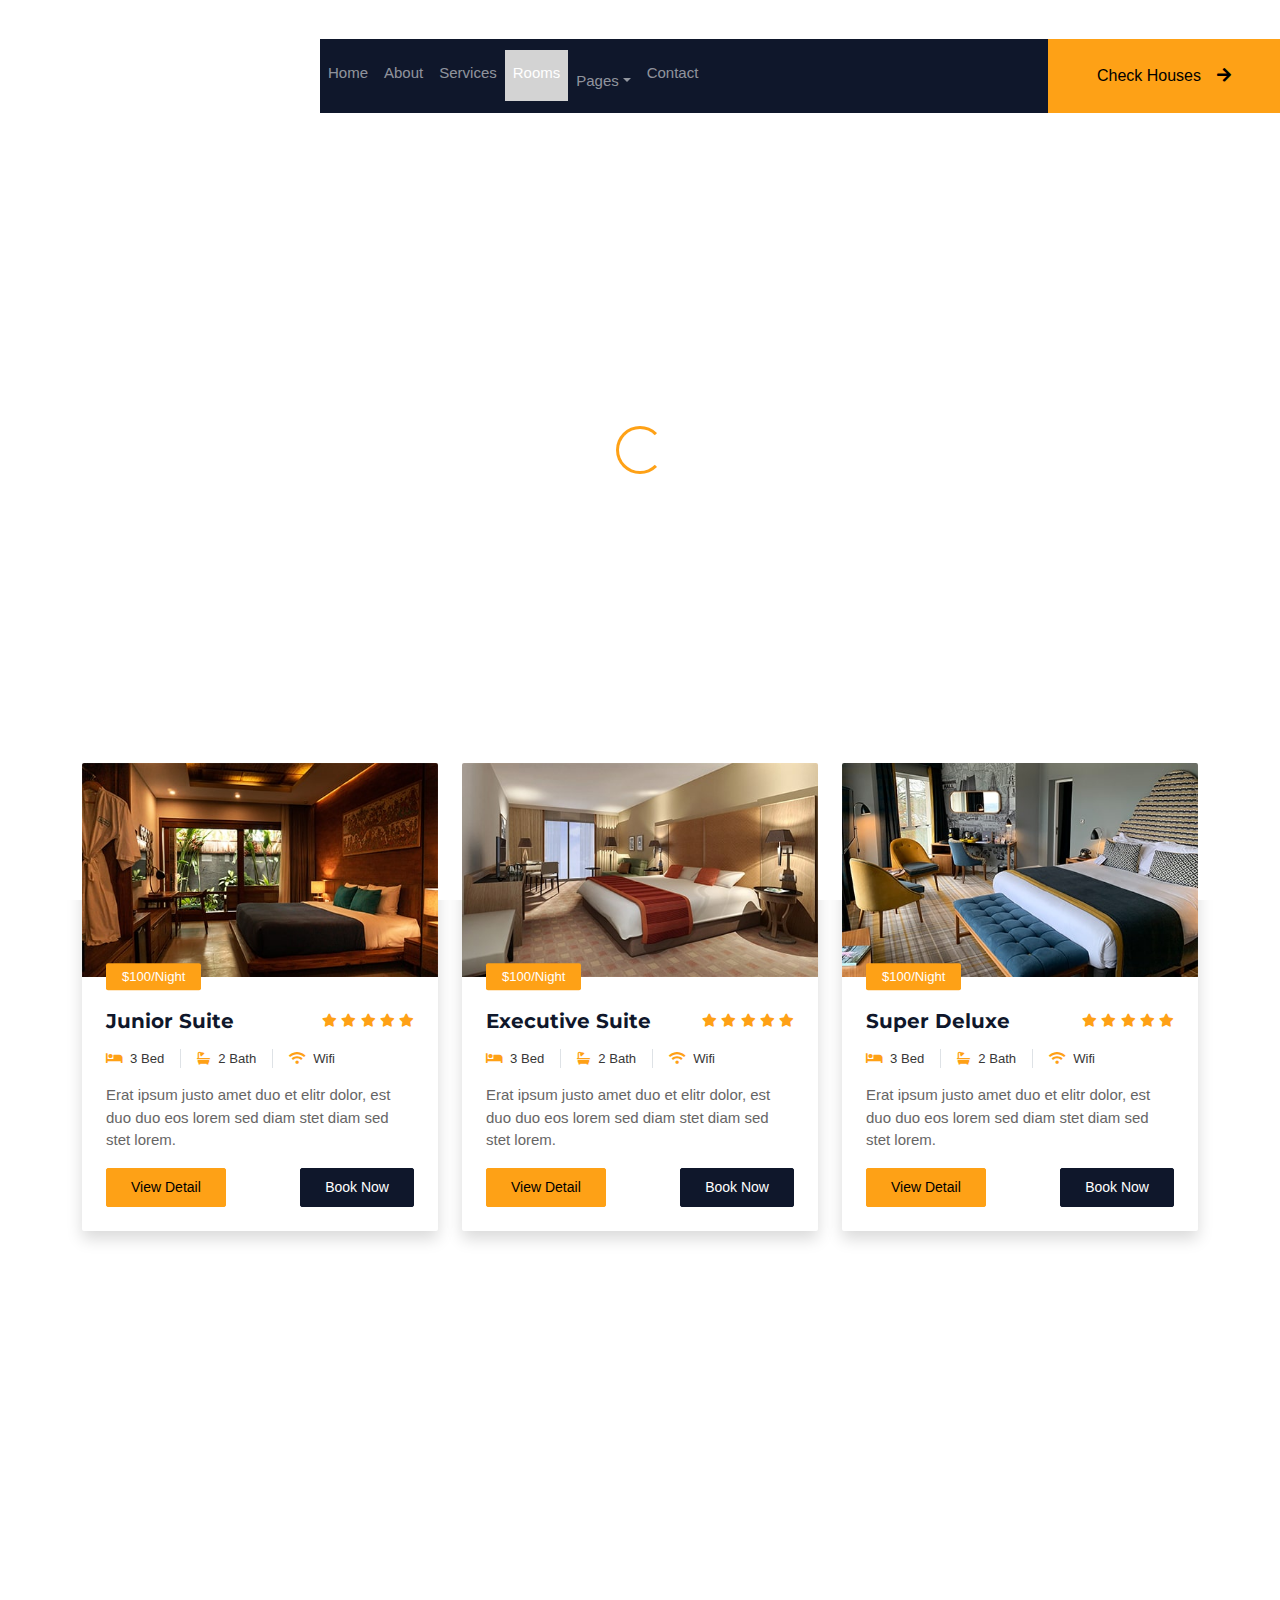
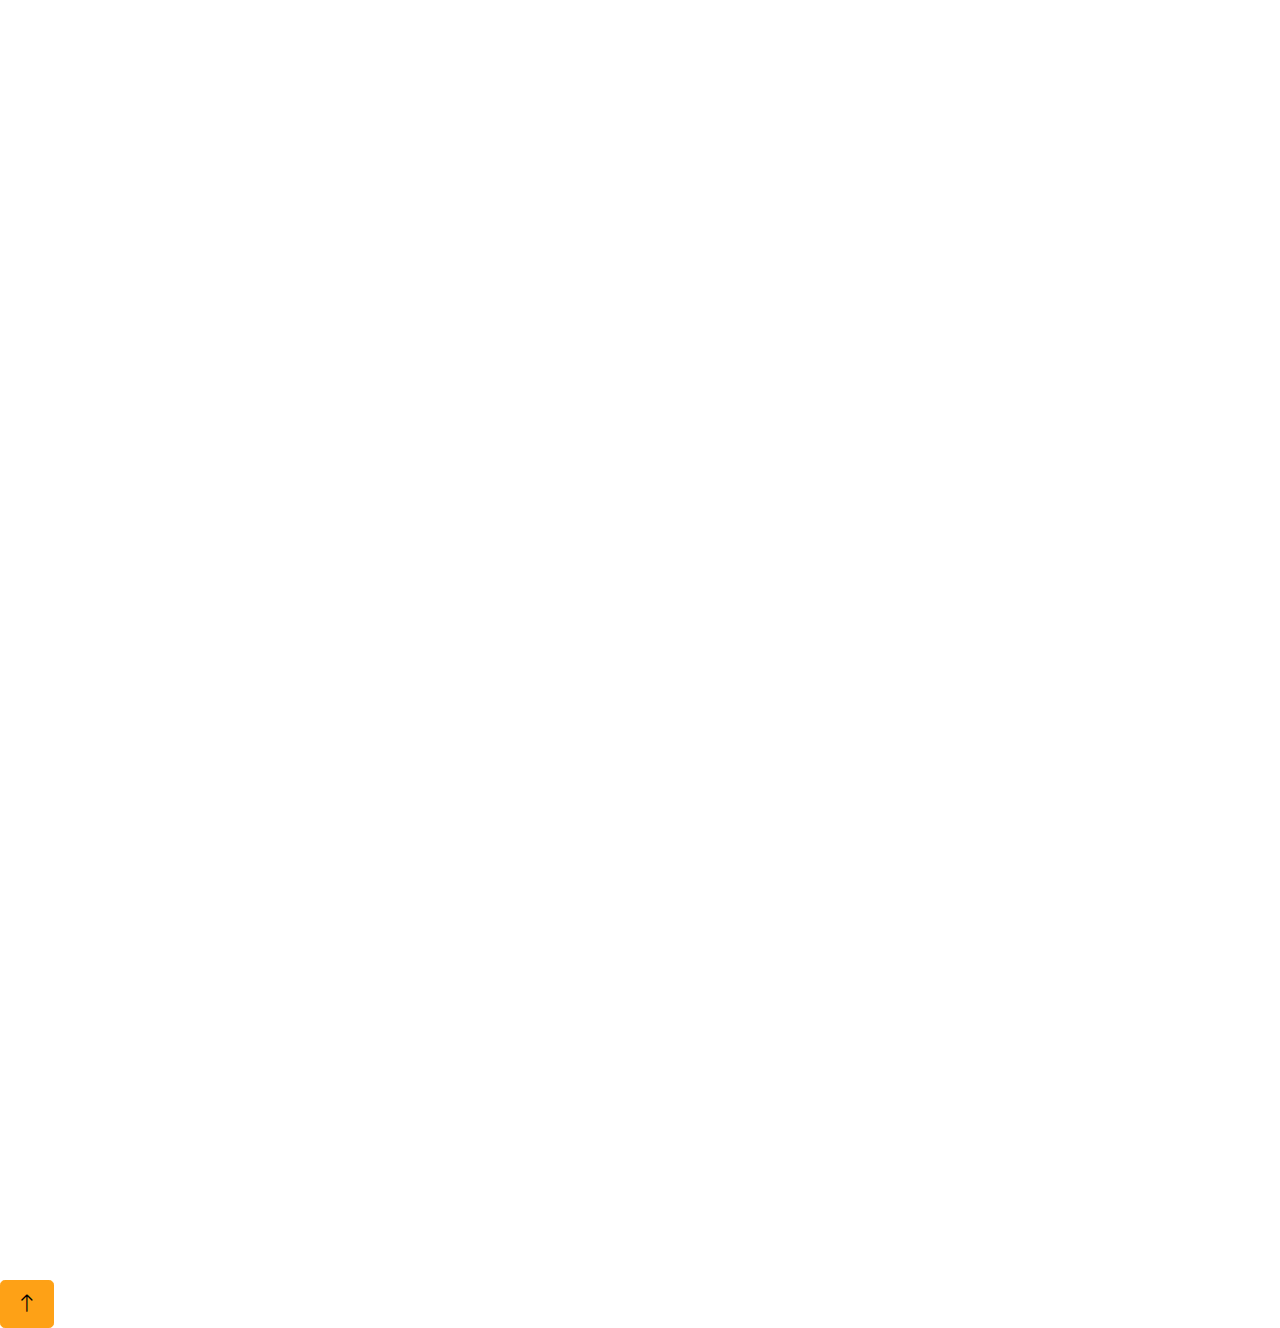
<file: room.html>
<!DOCTYPE html>
<html lang="en">

<head>
    <meta charset="utf-8">
    <title>Rental House - Website Template</title>
    <meta content="width=device-width, initial-scale=1.0" name="viewport">
    <meta content="" name="keywords">
    <meta content="" name="description">

    <!-- Favicon -->
    <link href="img/favicon.ico" rel="icon">

    <!-- Google Web Fonts -->
    <link rel="preconnect" href="https://fonts.googleapis.com">
    <link rel="preconnect" href="https://fonts.gstatic.com" crossorigin>
    <link href="https://fonts.googleapis.com/css2?family=Heebo:wght@400;500;600;700&family=Montserrat:wght@400;500;600;700&display=swap" rel="stylesheet">  

    <!-- Icon Font Stylesheet -->
    <link href="https://cdnjs.cloudflare.com/ajax/libs/font-awesome/5.10.0/css/all.min.css" rel="stylesheet">
    <link href="https://cdn.jsdelivr.net/npm/bootstrap-icons@1.4.1/font/bootstrap-icons.css" rel="stylesheet">

    <!-- Libraries Stylesheet -->
    <link href="lib/animate/animate.min.css" rel="stylesheet">
    <link href="lib/owlcarousel/assets/owl.carousel.min.css" rel="stylesheet">
    <link href="lib/tempusdominus/css/tempusdominus-bootstrap-4.min.css" rel="stylesheet" />

    <!-- Customized Bootstrap Stylesheet -->
    <link href="css/bootstrap.min.css" rel="stylesheet">

    <!-- Template Stylesheet -->
    <link href="css/style.css" rel="stylesheet">
</head>

<body>
    <div class="container-xxl bg-white p-0">
        <!-- Spinner Start -->
        <div id="spinner" class="show bg-white position-fixed translate-middle w-100 vh-100 top-50 start-50 d-flex align-items-center justify-content-center">
            <div class="spinner-border text-primary" style="width: 3rem; height: 3rem;" role="status">
                <span class="sr-only">Loading...</span>
            </div>
        </div>
        <!-- Spinner End -->

        <!-- Header Start -->
        <div class="container-fluid bg-dark px-0">
            <div class="row gx-0">
                <div class="col-lg-3 bg-dark d-none d-lg-block">
                    <a href="index.html" class="navbar-brand w-100 h-100 m-0 p-0 d-flex align-items-center justify-content-center">
                        <h1 class="m-0 text-primary text-uppercase">Rental</h1>
                    </a>
                </div>
                <div class="col-lg-9">
                    <div class="row gx-0 bg-white d-none d-lg-flex">
                        <div class="col-lg-7 px-5 text-start">
                            <div class="h-100 d-inline-flex align-items-center py-2 me-4">
                                <i class="fa fa-envelope text-primary me-2"></i>
                                <p class="mb-0">info@example.com</p>
                            </div>
                            <div class="h-100 d-inline-flex align-items-center py-2">
                                <i class="fa fa-phone-alt text-primary me-2"></i>
                                <p class="mb-0">+012 345 6789</p>
                            </div>
                        </div>
                        <div class="col-lg-5 px-5 text-end">
                            <div class="d-inline-flex align-items-center py-2">
                                <a class="me-3" href=""><i class="fab fa-facebook-f"></i></a>
                                <a class="me-3" href=""><i class="fab fa-twitter"></i></a>
                                <a class="me-3" href=""><i class="fab fa-linkedin-in"></i></a>
                                <a class="me-3" href=""><i class="fab fa-instagram"></i></a>
                                <a class="" href=""><i class="fab fa-youtube"></i></a>
                            </div>
                        </div>
                    </div>
                    <nav class="navbar navbar-expand-lg bg-dark navbar-dark p-3 p-lg-0">
                        <a href="index.html" class="navbar-brand d-block d-lg-none">
                            <h1 class="m-0 text-primary text-uppercase">Rental House</h1>
                        </a>
                        <button type="button" class="navbar-toggler" data-bs-toggle="collapse" data-bs-target="#navbarCollapse">
                            <span class="navbar-toggler-icon"></span>
                        </button>
                        <div class="collapse navbar-collapse justify-content-between" id="navbarCollapse">
                            <div class="navbar-nav mr-auto py-0">
                                <a href="index.html" class="nav-item nav-link">Home</a>
                                <a href="about.html" class="nav-item nav-link">About</a>
                                <a href="service.html" class="nav-item nav-link">Services</a>
                                <a href="room.html" class="nav-item nav-link active">Rooms</a>
                                <div class="nav-item dropdown">
                                    <a href="#" class="nav-link dropdown-toggle" data-bs-toggle="dropdown">Pages</a>
                                    <div class="dropdown-menu rounded-0 m-0">
                                        <a href="booking.html" class="dropdown-item">Booking</a>
                                        <a href="team.html" class="dropdown-item">Our Team</a>
                                        <a href="testimonial.html" class="dropdown-item">Testimonial</a>
                                    </div>
                                </div>
                                <a href="contact.html" class="nav-item nav-link">Contact</a>
                            </div>
                            <a href="#" class="btn btn-primary rounded-0 py-4 px-md-5 d-none d-lg-block">Check Houses<i class="fa fa-arrow-right ms-3"></i></a>
                        </div>
                    </nav>
                </div>
            </div>
        </div>
        <!-- Header End -->


        <!-- Page Header Start -->
        <div class="container-fluid page-header mb-5 p-0" style="background-image: url(img/carousel-1.jpg);">
            <div class="container-fluid page-header-inner py-5">
                <div class="container text-center pb-5">
                    <h1 class="display-3 text-white mb-3 animated slideInDown">Rooms</h1>
                    <nav aria-label="breadcrumb">
                        <ol class="breadcrumb justify-content-center text-uppercase">
                            <li class="breadcrumb-item"><a href="#">Home</a></li>
                            <li class="breadcrumb-item"><a href="#">Pages</a></li>
                            <li class="breadcrumb-item text-white active" aria-current="page">Rooms</li>
                        </ol>
                    </nav>
                </div>
            </div>
        </div>
        <!-- Page Header End -->


        <!-- Booking Start -->
        <div class="container-fluid booking pb-5 wow fadeIn" data-wow-delay="0.1s">
            <div class="container">
                <div class="bg-white shadow" style="padding: 35px;">
                    <div class="row g-2">
                        <div class="col-md-10">
                            <div class="row g-2">
                                <div class="col-md-3">
                                    <div class="date" id="date1" data-target-input="nearest">
                                        <input type="text" class="form-control datetimepicker-input"
                                            placeholder="Check in" data-target="#date1" data-toggle="datetimepicker" />
                                    </div>
                                </div>
                                <div class="col-md-3">
                                    <div class="date" id="date2" data-target-input="nearest">
                                        <input type="text" class="form-control datetimepicker-input" placeholder="Check out" data-target="#date2" data-toggle="datetimepicker"/>
                                    </div>
                                </div>
                                <div class="col-md-3">
                                    <select class="form-select">
                                        <option selected>Adult</option>
                                        <option value="1">Adult 1</option>
                                        <option value="2">Adult 2</option>
                                        <option value="3">Adult 3</option>
                                    </select>
                                </div>
                                <div class="col-md-3">
                                    <select class="form-select">
                                        <option selected>Child</option>
                                        <option value="1">Child 1</option>
                                        <option value="2">Child 2</option>
                                        <option value="3">Child 3</option>
                                    </select>
                                </div>
                            </div>
                        </div>
                        <div class="col-md-2">
                            <button class="btn btn-primary w-100">Submit</button>
                        </div>
                    </div>
                </div>
            </div>
        </div>
        <!-- Booking End -->


        <!-- Room Start -->
        <div class="container-xxl py-5">
            <div class="container">
                <div class="text-center wow fadeInUp" data-wow-delay="0.1s">
                    <h6 class="section-title text-center text-primary text-uppercase">Our Rooms</h6>
                    <h1 class="mb-5">Explore Our <span class="text-primary text-uppercase">Rooms</span></h1>
                </div>
                <div class="row g-4">
                    <div class="col-lg-4 col-md-6 wow fadeInUp" data-wow-delay="0.1s">
                        <div class="room-item shadow rounded overflow-hidden">
                            <div class="position-relative">
                                <img class="img-fluid" src="img/room-1.jpg" alt="">
                                <small class="position-absolute start-0 top-100 translate-middle-y bg-primary text-white rounded py-1 px-3 ms-4">$100/Night</small>
                            </div>
                            <div class="p-4 mt-2">
                                <div class="d-flex justify-content-between mb-3">
                                    <h5 class="mb-0">Junior Suite</h5>
                                    <div class="ps-2">
                                        <small class="fa fa-star text-primary"></small>
                                        <small class="fa fa-star text-primary"></small>
                                        <small class="fa fa-star text-primary"></small>
                                        <small class="fa fa-star text-primary"></small>
                                        <small class="fa fa-star text-primary"></small>
                                    </div>
                                </div>
                                <div class="d-flex mb-3">
                                    <small class="border-end me-3 pe-3"><i class="fa fa-bed text-primary me-2"></i>3 Bed</small>
                                    <small class="border-end me-3 pe-3"><i class="fa fa-bath text-primary me-2"></i>2 Bath</small>
                                    <small><i class="fa fa-wifi text-primary me-2"></i>Wifi</small>
                                </div>
                                <p class="text-body mb-3">Erat ipsum justo amet duo et elitr dolor, est duo duo eos lorem sed diam stet diam sed stet lorem.</p>
                                <div class="d-flex justify-content-between">
                                    <a class="btn btn-sm btn-primary rounded py-2 px-4" href="">View Detail</a>
                                    <a class="btn btn-sm btn-dark rounded py-2 px-4" href="">Book Now</a>
                                </div>
                            </div>
                        </div>
                    </div>
                    <div class="col-lg-4 col-md-6 wow fadeInUp" data-wow-delay="0.3s">
                        <div class="room-item shadow rounded overflow-hidden">
                            <div class="position-relative">
                                <img class="img-fluid" src="img/room-2.jpg" alt="">
                                <small class="position-absolute start-0 top-100 translate-middle-y bg-primary text-white rounded py-1 px-3 ms-4">$100/Night</small>
                            </div>
                            <div class="p-4 mt-2">
                                <div class="d-flex justify-content-between mb-3">
                                    <h5 class="mb-0">Executive Suite</h5>
                                    <div class="ps-2">
                                        <small class="fa fa-star text-primary"></small>
                                        <small class="fa fa-star text-primary"></small>
                                        <small class="fa fa-star text-primary"></small>
                                        <small class="fa fa-star text-primary"></small>
                                        <small class="fa fa-star text-primary"></small>
                                    </div>
                                </div>
                                <div class="d-flex mb-3">
                                    <small class="border-end me-3 pe-3"><i class="fa fa-bed text-primary me-2"></i>3 Bed</small>
                                    <small class="border-end me-3 pe-3"><i class="fa fa-bath text-primary me-2"></i>2 Bath</small>
                                    <small><i class="fa fa-wifi text-primary me-2"></i>Wifi</small>
                                </div>
                                <p class="text-body mb-3">Erat ipsum justo amet duo et elitr dolor, est duo duo eos lorem sed diam stet diam sed stet lorem.</p>
                                <div class="d-flex justify-content-between">
                                    <a class="btn btn-sm btn-primary rounded py-2 px-4" href="">View Detail</a>
                                    <a class="btn btn-sm btn-dark rounded py-2 px-4" href="">Book Now</a>
                                </div>
                            </div>
                        </div>
                    </div>
                    <div class="col-lg-4 col-md-6 wow fadeInUp" data-wow-delay="0.6s">
                        <div class="room-item shadow rounded overflow-hidden">
                            <div class="position-relative">
                                <img class="img-fluid" src="img/room-3.jpg" alt="">
                                <small class="position-absolute start-0 top-100 translate-middle-y bg-primary text-white rounded py-1 px-3 ms-4">$100/Night</small>
                            </div>
                            <div class="p-4 mt-2">
                                <div class="d-flex justify-content-between mb-3">
                                    <h5 class="mb-0">Super Deluxe</h5>
                                    <div class="ps-2">
                                        <small class="fa fa-star text-primary"></small>
                                        <small class="fa fa-star text-primary"></small>
                                        <small class="fa fa-star text-primary"></small>
                                        <small class="fa fa-star text-primary"></small>
                                        <small class="fa fa-star text-primary"></small>
                                    </div>
                                </div>
                                <div class="d-flex mb-3">
                                    <small class="border-end me-3 pe-3"><i class="fa fa-bed text-primary me-2"></i>3 Bed</small>
                                    <small class="border-end me-3 pe-3"><i class="fa fa-bath text-primary me-2"></i>2 Bath</small>
                                    <small><i class="fa fa-wifi text-primary me-2"></i>Wifi</small>
                                </div>
                                <p class="text-body mb-3">Erat ipsum justo amet duo et elitr dolor, est duo duo eos lorem sed diam stet diam sed stet lorem.</p>
                                <div class="d-flex justify-content-between">
                                    <a class="btn btn-sm btn-primary rounded py-2 px-4" href="">View Detail</a>
                                    <a class="btn btn-sm btn-dark rounded py-2 px-4" href="">Book Now</a>
                                </div>
                            </div>
                        </div>
                    </div>
                    <div class="col-lg-4 col-md-6 wow fadeInUp" data-wow-delay="0.6s">
                        <div class="room-item shadow rounded overflow-hidden">
                            <div class="position-relative">
                                <img class="img-fluid" src="img/room-3.jpg" alt="">
                                <small class="position-absolute start-0 top-100 translate-middle-y bg-primary text-white rounded py-1 px-3 ms-4">$100/Night</small>
                            </div>
                            <div class="p-4 mt-2">
                                <div class="d-flex justify-content-between mb-3">
                                    <h5 class="mb-0">Super Deluxe</h5>
                                    <div class="ps-2">
                                        <small class="fa fa-star text-primary"></small>
                                        <small class="fa fa-star text-primary"></small>
                                        <small class="fa fa-star text-primary"></small>
                                        <small class="fa fa-star text-primary"></small>
                                        <small class="fa fa-star text-primary"></small>
                                    </div>
                                </div>
                                <div class="d-flex mb-3">
                                    <small class="border-end me-3 pe-3"><i class="fa fa-bed text-primary me-2"></i>3 Bed</small>
                                    <small class="border-end me-3 pe-3"><i class="fa fa-bath text-primary me-2"></i>2 Bath</small>
                                    <small><i class="fa fa-wifi text-primary me-2"></i>Wifi</small>
                                </div>
                                <p class="text-body mb-3">Erat ipsum justo amet duo et elitr dolor, est duo duo eos lorem sed diam stet diam sed stet lorem.</p>
                                <div class="d-flex justify-content-between">
                                    <a class="btn btn-sm btn-primary rounded py-2 px-4" href="">View Detail</a>
                                    <a class="btn btn-sm btn-dark rounded py-2 px-4" href="">Book Now</a>
                                </div>
                            </div>
                        </div>
                    </div>
                    <div class="col-lg-4 col-md-6 wow fadeInUp" data-wow-delay="0.1s">
                        <div class="room-item shadow rounded overflow-hidden">
                            <div class="position-relative">
                                <img class="img-fluid" src="img/room-1.jpg" alt="">
                                <small class="position-absolute start-0 top-100 translate-middle-y bg-primary text-white rounded py-1 px-3 ms-4">$100/Night</small>
                            </div>
                            <div class="p-4 mt-2">
                                <div class="d-flex justify-content-between mb-3">
                                    <h5 class="mb-0">Junior Suite</h5>
                                    <div class="ps-2">
                                        <small class="fa fa-star text-primary"></small>
                                        <small class="fa fa-star text-primary"></small>
                                        <small class="fa fa-star text-primary"></small>
                                        <small class="fa fa-star text-primary"></small>
                                        <small class="fa fa-star text-primary"></small>
                                    </div>
                                </div>
                                <div class="d-flex mb-3">
                                    <small class="border-end me-3 pe-3"><i class="fa fa-bed text-primary me-2"></i>3 Bed</small>
                                    <small class="border-end me-3 pe-3"><i class="fa fa-bath text-primary me-2"></i>2 Bath</small>
                                    <small><i class="fa fa-wifi text-primary me-2"></i>Wifi</small>
                                </div>
                                <p class="text-body mb-3">Erat ipsum justo amet duo et elitr dolor, est duo duo eos lorem sed diam stet diam sed stet lorem.</p>
                                <div class="d-flex justify-content-between">
                                    <a class="btn btn-sm btn-primary rounded py-2 px-4" href="">View Detail</a>
                                    <a class="btn btn-sm btn-dark rounded py-2 px-4" href="">Book Now</a>
                                </div>
                            </div>
                        </div>
                    </div>
                    <div class="col-lg-4 col-md-6 wow fadeInUp" data-wow-delay="0.3s">
                        <div class="room-item shadow rounded overflow-hidden">
                            <div class="position-relative">
                                <img class="img-fluid" src="img/room-2.jpg" alt="">
                                <small class="position-absolute start-0 top-100 translate-middle-y bg-primary text-white rounded py-1 px-3 ms-4">$100/Night</small>
                            </div>
                            <div class="p-4 mt-2">
                                <div class="d-flex justify-content-between mb-3">
                                    <h5 class="mb-0">Executive Suite</h5>
                                    <div class="ps-2">
                                        <small class="fa fa-star text-primary"></small>
                                        <small class="fa fa-star text-primary"></small>
                                        <small class="fa fa-star text-primary"></small>
                                        <small class="fa fa-star text-primary"></small>
                                        <small class="fa fa-star text-primary"></small>
                                    </div>
                                </div>
                                <div class="d-flex mb-3">
                                    <small class="border-end me-3 pe-3"><i class="fa fa-bed text-primary me-2"></i>3 Bed</small>
                                    <small class="border-end me-3 pe-3"><i class="fa fa-bath text-primary me-2"></i>2 Bath</small>
                                    <small><i class="fa fa-wifi text-primary me-2"></i>Wifi</small>
                                </div>
                                <p class="text-body mb-3">Erat ipsum justo amet duo et elitr dolor, est duo duo eos lorem sed diam stet diam sed stet lorem.</p>
                                <div class="d-flex justify-content-between">
                                    <a class="btn btn-sm btn-primary rounded py-2 px-4" href="">View Detail</a>
                                    <a class="btn btn-sm btn-dark rounded py-2 px-4" href="">Book Now</a>
                                </div>
                            </div>
                        </div>
                    </div>
                </div>
            </div>
        </div>
        <!-- Room End -->


        <!-- Testimonial Start -->
        <div class="container-xxl testimonial mt-5 py-5 bg-dark wow zoomIn" data-wow-delay="0.1s" style="margin-bottom: 90px;">
            <div class="container">
                <div class="owl-carousel testimonial-carousel py-5">
                    <div class="testimonial-item position-relative bg-white rounded overflow-hidden">
                        <p>Tempor stet labore dolor clita stet diam amet ipsum dolor duo ipsum rebum stet dolor amet diam stet. Est stet ea lorem amet est kasd kasd et erat magna eos</p>
                        <div class="d-flex align-items-center">
                            <img class="img-fluid flex-shrink-0 rounded" src="img/testimonial-1.jpg" style="width: 45px; height: 45px;">
                            <div class="ps-3">
                                <h6 class="fw-bold mb-1">Client Name</h6>
                                <small>Profession</small>
                            </div>
                        </div>
                        <i class="fa fa-quote-right fa-3x text-primary position-absolute end-0 bottom-0 me-4 mb-n1"></i>
                    </div>
                    <div class="testimonial-item position-relative bg-white rounded overflow-hidden">
                        <p>Tempor stet labore dolor clita stet diam amet ipsum dolor duo ipsum rebum stet dolor amet diam stet. Est stet ea lorem amet est kasd kasd et erat magna eos</p>
                        <div class="d-flex align-items-center">
                            <img class="img-fluid flex-shrink-0 rounded" src="img/testimonial-2.jpg" style="width: 45px; height: 45px;">
                            <div class="ps-3">
                                <h6 class="fw-bold mb-1">Client Name</h6>
                                <small>Profession</small>
                            </div>
                        </div>
                        <i class="fa fa-quote-right fa-3x text-primary position-absolute end-0 bottom-0 me-4 mb-n1"></i>
                    </div>
                    <div class="testimonial-item position-relative bg-white rounded overflow-hidden">
                        <p>Tempor stet labore dolor clita stet diam amet ipsum dolor duo ipsum rebum stet dolor amet diam stet. Est stet ea lorem amet est kasd kasd et erat magna eos</p>
                        <div class="d-flex align-items-center">
                            <img class="img-fluid flex-shrink-0 rounded" src="img/testimonial-3.jpg" style="width: 45px; height: 45px;">
                            <div class="ps-3">
                                <h6 class="fw-bold mb-1">Client Name</h6>
                                <small>Profession</small>
                            </div>
                        </div>
                        <i class="fa fa-quote-right fa-3x text-primary position-absolute end-0 bottom-0 me-4 mb-n1"></i>
                    </div>
                </div>
            </div>
        </div>
        <!-- Testimonial End -->


        <!-- Newsletter Start -->
        <div class="container newsletter mt-5 wow fadeIn" data-wow-delay="0.1s">
            <div class="row justify-content-center">
                <div class="col-lg-10 border rounded p-1">
                    <div class="border rounded text-center p-1">
                        <div class="bg-white rounded text-center p-5">
                            <h4 class="mb-4">Subscribe Our <span class="text-primary text-uppercase">Newsletter</span></h4>
                            <div class="position-relative mx-auto" style="max-width: 400px;">
                                <input class="form-control w-100 py-3 ps-4 pe-5" type="text" placeholder="Enter your email">
                                <button type="button" class="btn btn-primary py-2 px-3 position-absolute top-0 end-0 mt-2 me-2">Submit</button>
                            </div>
                        </div>
                    </div>
                </div>
            </div>
        </div>
        <!-- Newsletter Start -->
        

        <!-- Footer Start -->
        <div class="container-fluid bg-dark text-light footer wow fadeIn" data-wow-delay="0.1s">
            <div class="container pb-5">
                <div class="row g-5">
                    <div class="col-md-6 col-lg-4">
                        <div class="bg-primary rounded p-4">
                            <a href="index.html"><h1 class="text-white text-uppercase mb-3">Rental House</h1></a>
                            <p class="text-white mb-0">
								Use this professional website for your house rental business and grab the attention of new visitors upon your site’s launch.
							</p>
                        </div>
                    </div>
                    <div class="col-md-6 col-lg-3">
                        <h6 class="section-title text-start text-primary text-uppercase mb-4">Contact</h6>
                        <p class="mb-2"><i class="fa fa-map-marker-alt me-3"></i>123 Street, New York, USA</p>
                        <p class="mb-2"><i class="fa fa-phone-alt me-3"></i>+012 345 67890</p>
                        <p class="mb-2"><i class="fa fa-envelope me-3"></i>info@example.com</p>
                        <div class="d-flex pt-2">
                            <a class="btn btn-outline-light btn-social" href=""><i class="fab fa-twitter"></i></a>
                            <a class="btn btn-outline-light btn-social" href=""><i class="fab fa-facebook-f"></i></a>
                            <a class="btn btn-outline-light btn-social" href=""><i class="fab fa-youtube"></i></a>
                            <a class="btn btn-outline-light btn-social" href=""><i class="fab fa-linkedin-in"></i></a>
                        </div>
                    </div>
                    <div class="col-lg-5 col-md-12">
                        <div class="row gy-5 g-4">
                            <div class="col-md-6">
                                <h6 class="section-title text-start text-primary text-uppercase mb-4">Company</h6>
                                <a class="btn btn-link" href="">About Us</a>
                                <a class="btn btn-link" href="">Contact Us</a>
                                <a class="btn btn-link" href="">Privacy Policy</a>
                                <a class="btn btn-link" href="">Terms & Condition</a>
                                <a class="btn btn-link" href="">Support</a>
                            </div>
                            <div class="col-md-6">
                                <h6 class="section-title text-start text-primary text-uppercase mb-4">Services</h6>
                                <a class="btn btn-link" href="">Food & Restaurant</a>
                                <a class="btn btn-link" href="">Spa & Fitness</a>
                                <a class="btn btn-link" href="">Sports & Gaming</a>
                                <a class="btn btn-link" href="">Event & Party</a>
                                <a class="btn btn-link" href="">Gym & Yoga</a>
                            </div>
                        </div>
                    </div>
                </div>
            </div>
            <div class="container">
                <div class="copyright">
                    <div class="row">
                        <div class="col-md-6 text-center text-md-start mb-3 mb-md-0">
                            &copy; <a class="border-bottom" href="#">Rental House</a>, All Right Reserved. 
                        </div>
                        <div class="col-md-6 text-center text-md-end">
                            <div class="footer-menu">
                                <a href="">Home</a>
                                <a href="">Cookies</a>
                                <a href="">Help</a>
                                <a href="">FAQs</a>
                            </div>
                        </div>
                    </div>
                </div>
            </div>
        </div>
        <!-- Footer End -->


        <!-- Back to Top -->
        <a href="#" class="btn btn-lg btn-primary btn-lg-square back-to-top"><i class="bi bi-arrow-up"></i></a>
    </div>

    <!-- JavaScript Libraries -->
    <script src="https://code.jquery.com/jquery-3.4.1.min.js"></script>
    <script src="https://cdn.jsdelivr.net/npm/bootstrap@5.0.0/dist/js/bootstrap.bundle.min.js"></script>
    <script src="lib/wow/wow.min.js"></script>
    <script src="lib/easing/easing.min.js"></script>
    <script src="lib/waypoints/waypoints.min.js"></script>
    <script src="lib/counterup/counterup.min.js"></script>
    <script src="lib/owlcarousel/owl.carousel.min.js"></script>
    <script src="lib/tempusdominus/js/moment.min.js"></script>
    <script src="lib/tempusdominus/js/moment-timezone.min.js"></script>
    <script src="lib/tempusdominus/js/tempusdominus-bootstrap-4.min.js"></script>

    <!-- Template Javascript -->
    <script src="js/main.js"></script>
</body>

</html>
</file>
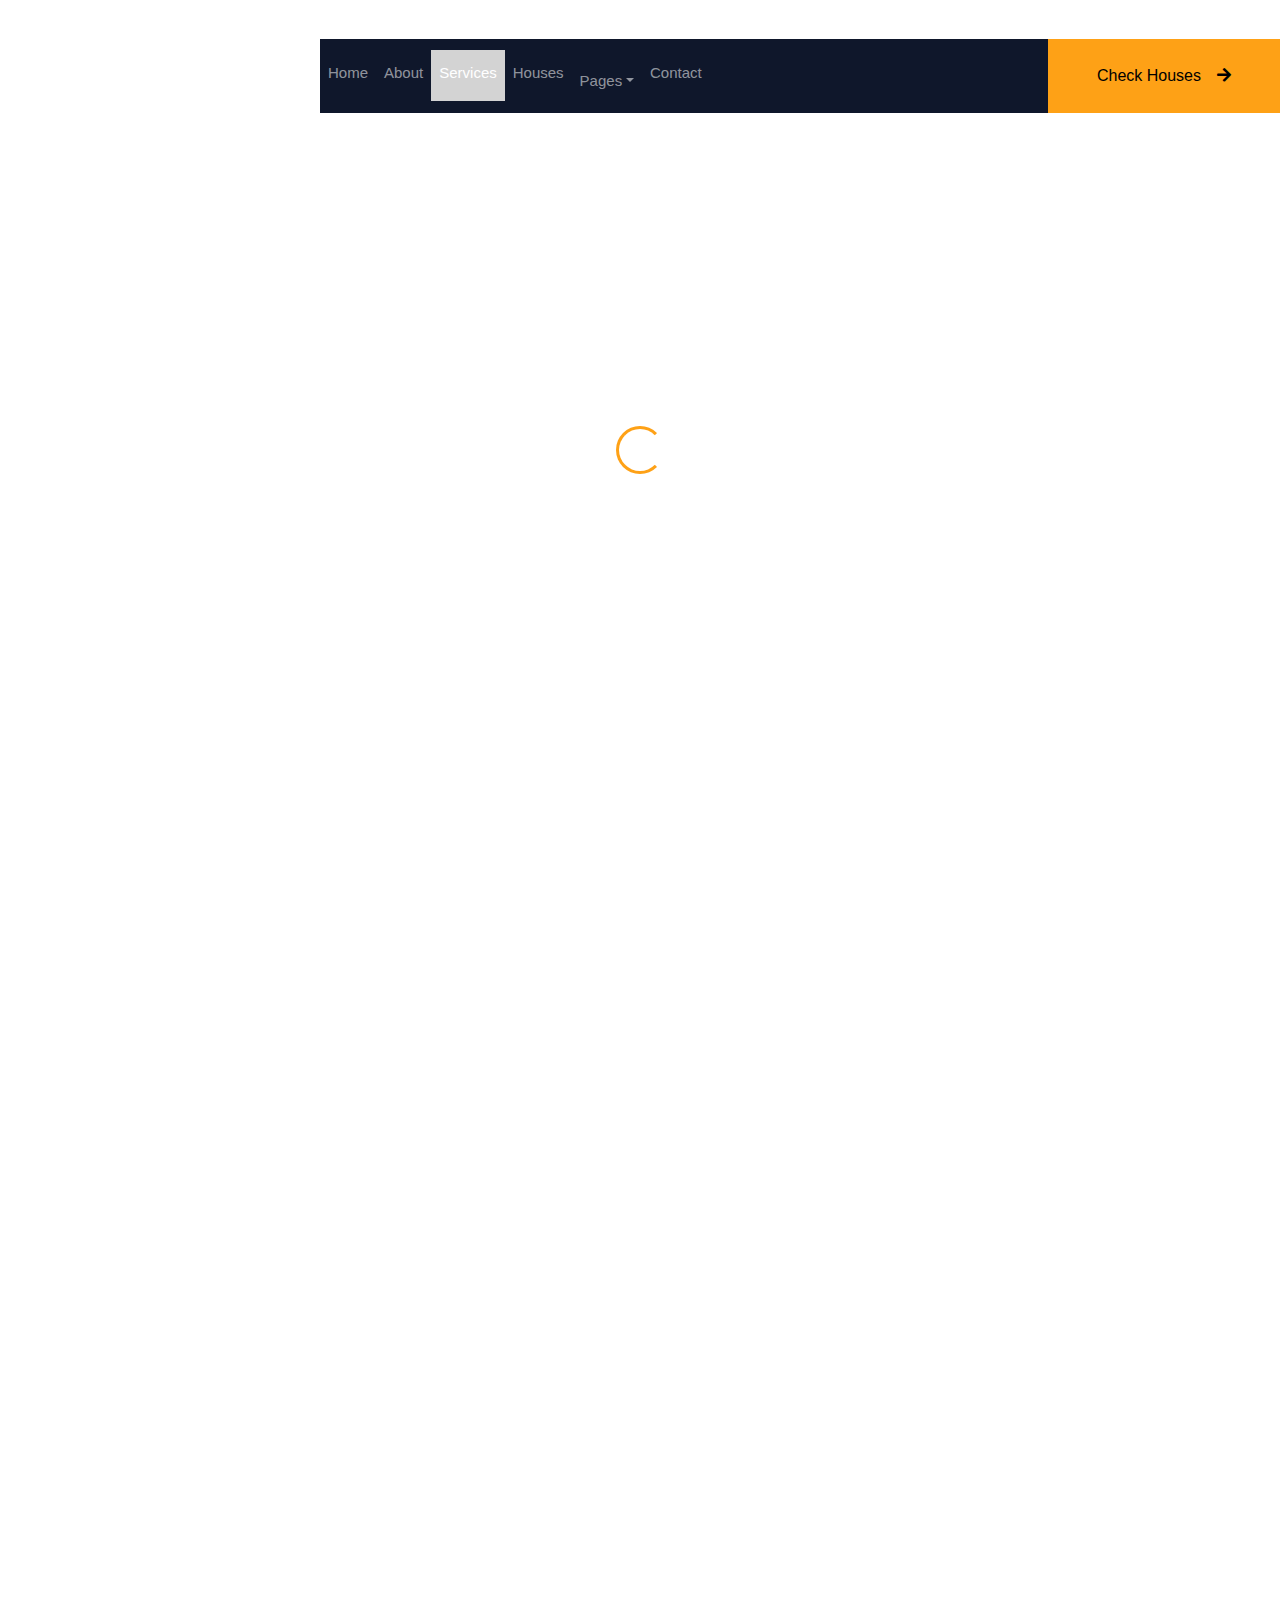
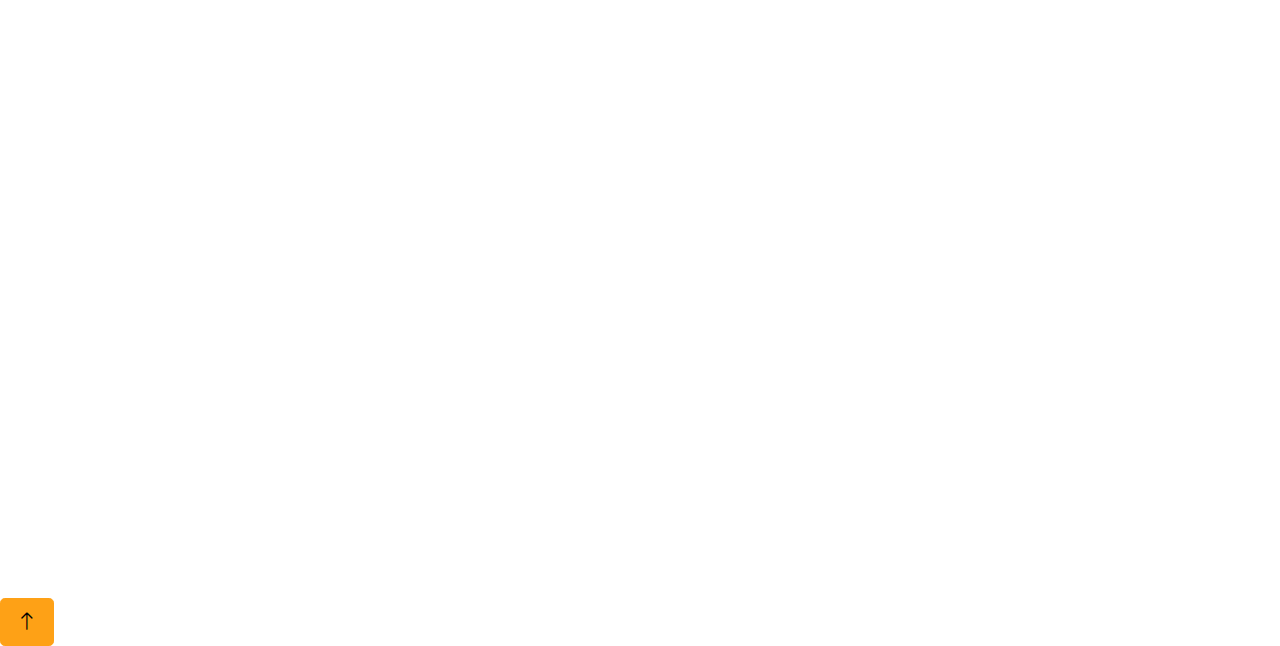
<file: service.html>
<!DOCTYPE html>
<html lang="en">

<head>
    <meta charset="utf-8">
    <title>Rental House - Website Template</title>
    <meta content="width=device-width, initial-scale=1.0" name="viewport">
    <meta content="" name="keywords">
    <meta content="" name="description">

    <!-- Favicon -->
    <link href="img/favicon.ico" rel="icon">

    <!-- Google Web Fonts -->
    <link rel="preconnect" href="https://fonts.googleapis.com">
    <link rel="preconnect" href="https://fonts.gstatic.com" crossorigin>
    <link href="https://fonts.googleapis.com/css2?family=Heebo:wght@400;500;600;700&family=Montserrat:wght@400;500;600;700&display=swap" rel="stylesheet">  

    <!-- Icon Font Stylesheet -->
    <link href="https://cdnjs.cloudflare.com/ajax/libs/font-awesome/5.10.0/css/all.min.css" rel="stylesheet">
    <link href="https://cdn.jsdelivr.net/npm/bootstrap-icons@1.4.1/font/bootstrap-icons.css" rel="stylesheet">

    <!-- Libraries Stylesheet -->
    <link href="lib/animate/animate.min.css" rel="stylesheet">
    <link href="lib/owlcarousel/assets/owl.carousel.min.css" rel="stylesheet">
    <link href="lib/tempusdominus/css/tempusdominus-bootstrap-4.min.css" rel="stylesheet" />

    <!-- Customized Bootstrap Stylesheet -->
    <link href="css/bootstrap.min.css" rel="stylesheet">

    <!-- Template Stylesheet -->
    <link href="css/style.css" rel="stylesheet">
</head>

<body>
    <div class="container-xxl bg-white p-0">
        <!-- Spinner Start -->
        <div id="spinner" class="show bg-white position-fixed translate-middle w-100 vh-100 top-50 start-50 d-flex align-items-center justify-content-center">
            <div class="spinner-border text-primary" style="width: 3rem; height: 3rem;" role="status">
                <span class="sr-only">Loading...</span>
            </div>
        </div>
        <!-- Spinner End -->

        <!-- Header Start -->
        <div class="container-fluid bg-dark px-0">
            <div class="row gx-0">
                <div class="col-lg-3 bg-dark d-none d-lg-block">
                    <a href="index.html" class="navbar-brand w-100 h-100 m-0 p-0 d-flex align-items-center justify-content-center">
                        <h1 class="m-0 text-primary text-uppercase">Rental</h1>
                    </a>
                </div>
                <div class="col-lg-9">
                    <div class="row gx-0 bg-white d-none d-lg-flex">
                        <div class="col-lg-7 px-5 text-start">
                            <div class="h-100 d-inline-flex align-items-center py-2 me-4">
                                <i class="fa fa-envelope text-primary me-2"></i>
                                <p class="mb-0">info@example.com</p>
                            </div>
                            <div class="h-100 d-inline-flex align-items-center py-2">
                                <i class="fa fa-phone-alt text-primary me-2"></i>
                                <p class="mb-0">+012 345 6789</p>
                            </div>
                        </div>
                        <div class="col-lg-5 px-5 text-end">
                            <div class="d-inline-flex align-items-center py-2">
                                <a class="me-3" href=""><i class="fab fa-facebook-f"></i></a>
                                <a class="me-3" href=""><i class="fab fa-twitter"></i></a>
                                <a class="me-3" href=""><i class="fab fa-linkedin-in"></i></a>
                                <a class="me-3" href=""><i class="fab fa-instagram"></i></a>
                                <a class="" href=""><i class="fab fa-youtube"></i></a>
                            </div>
                        </div>
                    </div>
                    <nav class="navbar navbar-expand-lg bg-dark navbar-dark p-3 p-lg-0">
                        <a href="index.html" class="navbar-brand d-block d-lg-none">
                            <h1 class="m-0 text-primary text-uppercase">Rental House</h1>
                        </a>
                        <button type="button" class="navbar-toggler" data-bs-toggle="collapse" data-bs-target="#navbarCollapse">
                            <span class="navbar-toggler-icon"></span>
                        </button>
                        <div class="collapse navbar-collapse justify-content-between" id="navbarCollapse">
                            <div class="navbar-nav mr-auto py-0">
                                <a href="index.html" class="nav-item nav-link">Home</a>
                                <a href="about.html" class="nav-item nav-link">About</a>
                                <a href="service.html" class="nav-item nav-link active">Services</a>
                                <a href="room.html" class="nav-item nav-link">Houses</a>
                                <div class="nav-item dropdown">
                                    <a href="#" class="nav-link dropdown-toggle" data-bs-toggle="dropdown">Pages</a>
                                    <div class="dropdown-menu rounded-0 m-0">
                                        <a href="booking.html" class="dropdown-item">Booking</a>
                                        <a href="team.html" class="dropdown-item">Our Team</a>
                                        <a href="testimonial.html" class="dropdown-item">Testimonial</a>
                                    </div>
                                </div>
                                <a href="contact.html" class="nav-item nav-link">Contact</a>
                            </div>
                            <a href="#" class="btn btn-primary rounded-0 py-4 px-md-5 d-none d-lg-block">Check Houses<i class="fa fa-arrow-right ms-3"></i></a>
                        </div>
                    </nav>
                </div>
            </div>
        </div>
        <!-- Header End -->


        <!-- Page Header Start -->
        <div class="container-fluid page-header mb-5 p-0" style="background-image: url(img/carousel-1.jpg);">
            <div class="container-fluid page-header-inner py-5">
                <div class="container text-center pb-5">
                    <h1 class="display-3 text-white mb-3 animated slideInDown">Services</h1>
                    <nav aria-label="breadcrumb">
                        <ol class="breadcrumb justify-content-center text-uppercase">
                            <li class="breadcrumb-item"><a href="#">Home</a></li>
                            <li class="breadcrumb-item"><a href="#">Pages</a></li>
                            <li class="breadcrumb-item text-white active" aria-current="page">Services</li>
                        </ol>
                    </nav>
                </div>
            </div>
        </div>
        <!-- Page Header End -->


        <!-- Booking Start -->
        <div class="container-fluid booking pb-5 wow fadeIn" data-wow-delay="0.1s">
            <div class="container">
                <div class="bg-white shadow" style="padding: 35px;">
                    <div class="row g-2">
                        <div class="col-md-10">
                            <div class="row g-2">
                                <div class="col-md-3">
                                    <div class="date" id="date1" data-target-input="nearest">
                                        <input type="text" class="form-control datetimepicker-input"
                                            placeholder="Check in" data-target="#date1" data-toggle="datetimepicker" />
                                    </div>
                                </div>
                                <div class="col-md-3">
                                    <div class="date" id="date2" data-target-input="nearest">
                                        <input type="text" class="form-control datetimepicker-input" placeholder="Check out" data-target="#date2" data-toggle="datetimepicker"/>
                                    </div>
                                </div>
                                <div class="col-md-3">
                                    <select class="form-select">
                                        <option selected>Adult</option>
                                        <option value="1">Adult 1</option>
                                        <option value="2">Adult 2</option>
                                        <option value="3">Adult 3</option>
                                    </select>
                                </div>
                                <div class="col-md-3">
                                    <select class="form-select">
                                        <option selected>Child</option>
                                        <option value="1">Child 1</option>
                                        <option value="2">Child 2</option>
                                        <option value="3">Child 3</option>
                                    </select>
                                </div>
                            </div>
                        </div>
                        <div class="col-md-2">
                            <button class="btn btn-primary w-100">Submit</button>
                        </div>
                    </div>
                </div>
            </div>
        </div>
        <!-- Booking End -->


        <!-- Service Start -->
        <div class="container-xxl py-5">
            <div class="container">
                <div class="text-center wow fadeInUp" data-wow-delay="0.1s">
                    <h6 class="section-title text-center text-primary text-uppercase">Our Services</h6>
                    <h1 class="mb-5">Explore Our <span class="text-primary text-uppercase">Services</span></h1>
                </div>
                <div class="row g-4">
                    <div class="col-lg-4 col-md-6 wow fadeInUp" data-wow-delay="0.1s">
                        <a class="service-item rounded" href="">
                            <div class="service-icon bg-transparent border rounded p-1">
                                <div class="w-100 h-100 border rounded d-flex align-items-center justify-content-center">
                                    <i class="fa fa-hotel fa-2x text-primary"></i>
                                </div>
                            </div>
                            <h5 class="mb-3">Rooms & Appartment</h5>
                            <p class="text-body mb-0">Erat ipsum justo amet duo et elitr dolor, est duo duo eos lorem sed diam stet diam sed stet lorem.</p>
                        </a>
                    </div>
                    <div class="col-lg-4 col-md-6 wow fadeInUp" data-wow-delay="0.2s">
                        <a class="service-item rounded" href="">
                            <div class="service-icon bg-transparent border rounded p-1">
                                <div class="w-100 h-100 border rounded d-flex align-items-center justify-content-center">
                                    <i class="fa fa-utensils fa-2x text-primary"></i>
                                </div>
                            </div>
                            <h5 class="mb-3">Food & Restaurant</h5>
                            <p class="text-body mb-0">Erat ipsum justo amet duo et elitr dolor, est duo duo eos lorem sed diam stet diam sed stet lorem.</p>
                        </a>
                    </div>
                    <div class="col-lg-4 col-md-6 wow fadeInUp" data-wow-delay="0.3s">
                        <a class="service-item rounded" href="">
                            <div class="service-icon bg-transparent border rounded p-1">
                                <div class="w-100 h-100 border rounded d-flex align-items-center justify-content-center">
                                    <i class="fa fa-spa fa-2x text-primary"></i>
                                </div>
                            </div>
                            <h5 class="mb-3">Spa & Fitness</h5>
                            <p class="text-body mb-0">Erat ipsum justo amet duo et elitr dolor, est duo duo eos lorem sed diam stet diam sed stet lorem.</p>
                        </a>
                    </div>
                    <div class="col-lg-4 col-md-6 wow fadeInUp" data-wow-delay="0.4s">
                        <a class="service-item rounded" href="">
                            <div class="service-icon bg-transparent border rounded p-1">
                                <div class="w-100 h-100 border rounded d-flex align-items-center justify-content-center">
                                    <i class="fa fa-swimmer fa-2x text-primary"></i>
                                </div>
                            </div>
                            <h5 class="mb-3">Sports & Gaming</h5>
                            <p class="text-body mb-0">Erat ipsum justo amet duo et elitr dolor, est duo duo eos lorem sed diam stet diam sed stet lorem.</p>
                        </a>
                    </div>
                    <div class="col-lg-4 col-md-6 wow fadeInUp" data-wow-delay="0.5s">
                        <a class="service-item rounded" href="">
                            <div class="service-icon bg-transparent border rounded p-1">
                                <div class="w-100 h-100 border rounded d-flex align-items-center justify-content-center">
                                    <i class="fa fa-glass-cheers fa-2x text-primary"></i>
                                </div>
                            </div>
                            <h5 class="mb-3">Event & Party</h5>
                            <p class="text-body mb-0">Erat ipsum justo amet duo et elitr dolor, est duo duo eos lorem sed diam stet diam sed stet lorem.</p>
                        </a>
                    </div>
                    <div class="col-lg-4 col-md-6 wow fadeInUp" data-wow-delay="0.6s">
                        <a class="service-item rounded" href="">
                            <div class="service-icon bg-transparent border rounded p-1">
                                <div class="w-100 h-100 border rounded d-flex align-items-center justify-content-center">
                                    <i class="fa fa-dumbbell fa-2x text-primary"></i>
                                </div>
                            </div>
                            <h5 class="mb-3">Gym & Yoga</h5>
                            <p class="text-body mb-0">Erat ipsum justo amet duo et elitr dolor, est duo duo eos lorem sed diam stet diam sed stet lorem.</p>
                        </a>
                    </div>
                </div>
            </div>
        </div>
        <!-- Service End -->


        <!-- Testimonial Start -->
        <div class="container-xxl testimonial mt-5 py-5 bg-dark wow zoomIn" data-wow-delay="0.1s" style="margin-bottom: 90px;">
            <div class="container">
                <div class="owl-carousel testimonial-carousel py-5">
                    <div class="testimonial-item position-relative bg-white rounded overflow-hidden">
                        <p>Tempor stet labore dolor clita stet diam amet ipsum dolor duo ipsum rebum stet dolor amet diam stet. Est stet ea lorem amet est kasd kasd et erat magna eos</p>
                        <div class="d-flex align-items-center">
                            <img class="img-fluid flex-shrink-0 rounded" src="img/testimonial-1.jpg" style="width: 45px; height: 45px;">
                            <div class="ps-3">
                                <h6 class="fw-bold mb-1">Client Name</h6>
                                <small>Profession</small>
                            </div>
                        </div>
                        <i class="fa fa-quote-right fa-3x text-primary position-absolute end-0 bottom-0 me-4 mb-n1"></i>
                    </div>
                    <div class="testimonial-item position-relative bg-white rounded overflow-hidden">
                        <p>Tempor stet labore dolor clita stet diam amet ipsum dolor duo ipsum rebum stet dolor amet diam stet. Est stet ea lorem amet est kasd kasd et erat magna eos</p>
                        <div class="d-flex align-items-center">
                            <img class="img-fluid flex-shrink-0 rounded" src="img/testimonial-2.jpg" style="width: 45px; height: 45px;">
                            <div class="ps-3">
                                <h6 class="fw-bold mb-1">Client Name</h6>
                                <small>Profession</small>
                            </div>
                        </div>
                        <i class="fa fa-quote-right fa-3x text-primary position-absolute end-0 bottom-0 me-4 mb-n1"></i>
                    </div>
                    <div class="testimonial-item position-relative bg-white rounded overflow-hidden">
                        <p>Tempor stet labore dolor clita stet diam amet ipsum dolor duo ipsum rebum stet dolor amet diam stet. Est stet ea lorem amet est kasd kasd et erat magna eos</p>
                        <div class="d-flex align-items-center">
                            <img class="img-fluid flex-shrink-0 rounded" src="img/testimonial-3.jpg" style="width: 45px; height: 45px;">
                            <div class="ps-3">
                                <h6 class="fw-bold mb-1">Client Name</h6>
                                <small>Profession</small>
                            </div>
                        </div>
                        <i class="fa fa-quote-right fa-3x text-primary position-absolute end-0 bottom-0 me-4 mb-n1"></i>
                    </div>
                </div>
            </div>
        </div>
        <!-- Testimonial End -->


        <!-- Newsletter Start -->
        <div class="container newsletter mt-5 wow fadeIn" data-wow-delay="0.1s">
            <div class="row justify-content-center">
                <div class="col-lg-10 border rounded p-1">
                    <div class="border rounded text-center p-1">
                        <div class="bg-white rounded text-center p-5">
                            <h4 class="mb-4">Subscribe Our <span class="text-primary text-uppercase">Newsletter</span></h4>
                            <div class="position-relative mx-auto" style="max-width: 400px;">
                                <input class="form-control w-100 py-3 ps-4 pe-5" type="text" placeholder="Enter your email">
                                <button type="button" class="btn btn-primary py-2 px-3 position-absolute top-0 end-0 mt-2 me-2">Submit</button>
                            </div>
                        </div>
                    </div>
                </div>
            </div>
        </div>
        <!-- Newsletter Start -->
        

        <!-- Footer Start -->
        <div class="container-fluid bg-dark text-light footer wow fadeIn" data-wow-delay="0.1s">
            <div class="container pb-5">
                <div class="row g-5">
                    <div class="col-md-6 col-lg-4">
                        <div class="bg-primary rounded p-4">
                            <a href="index.html"><h1 class="text-white text-uppercase mb-3">Rental House</h1></a>
                            <p class="text-white mb-0">
								Use this professional website for your house rental business and grab the attention of new visitors upon your site’s launch.
							</p>
                        </div>
                    </div>
                    <div class="col-md-6 col-lg-3">
                        <h6 class="section-title text-start text-primary text-uppercase mb-4">Contact</h6>
                        <p class="mb-2"><i class="fa fa-map-marker-alt me-3"></i>123 Street, New York, USA</p>
                        <p class="mb-2"><i class="fa fa-phone-alt me-3"></i>+012 345 67890</p>
                        <p class="mb-2"><i class="fa fa-envelope me-3"></i>info@example.com</p>
                        <div class="d-flex pt-2">
                            <a class="btn btn-outline-light btn-social" href=""><i class="fab fa-twitter"></i></a>
                            <a class="btn btn-outline-light btn-social" href=""><i class="fab fa-facebook-f"></i></a>
                            <a class="btn btn-outline-light btn-social" href=""><i class="fab fa-youtube"></i></a>
                            <a class="btn btn-outline-light btn-social" href=""><i class="fab fa-linkedin-in"></i></a>
                        </div>
                    </div>
                    <div class="col-lg-5 col-md-12">
                        <div class="row gy-5 g-4">
                            <div class="col-md-6">
                                <h6 class="section-title text-start text-primary text-uppercase mb-4">Company</h6>
                                <a class="btn btn-link" href="">About Us</a>
                                <a class="btn btn-link" href="">Contact Us</a>
                                <a class="btn btn-link" href="">Privacy Policy</a>
                                <a class="btn btn-link" href="">Terms & Condition</a>
                                <a class="btn btn-link" href="">Support</a>
                            </div>
                            <div class="col-md-6">
                                <h6 class="section-title text-start text-primary text-uppercase mb-4">Services</h6>
                                <a class="btn btn-link" href="">Food & Restaurant</a>
                                <a class="btn btn-link" href="">Spa & Fitness</a>
                                <a class="btn btn-link" href="">Sports & Gaming</a>
                                <a class="btn btn-link" href="">Event & Party</a>
                                <a class="btn btn-link" href="">Gym & Yoga</a>
                            </div>
                        </div>
                    </div>
                </div>
            </div>
            <div class="container">
                <div class="copyright">
                    <div class="row">
                        <div class="col-md-6 text-center text-md-start mb-3 mb-md-0">
                            &copy; <a class="border-bottom" href="#">Rental House</a>, All Right Reserved. 
                        </div>
                        <div class="col-md-6 text-center text-md-end">
                            <div class="footer-menu">
                                <a href="">Home</a>
                                <a href="">Cookies</a>
                                <a href="">Help</a>
                                <a href="">FAQs</a>
                            </div>
                        </div>
                    </div>
                </div>
            </div>
        </div>
        <!-- Footer End -->


        <!-- Back to Top -->
        <a href="#" class="btn btn-lg btn-primary btn-lg-square back-to-top"><i class="bi bi-arrow-up"></i></a>
    </div>

    <!-- JavaScript Libraries -->
    <script src="https://code.jquery.com/jquery-3.4.1.min.js"></script>
    <script src="https://cdn.jsdelivr.net/npm/bootstrap@5.0.0/dist/js/bootstrap.bundle.min.js"></script>
    <script src="lib/wow/wow.min.js"></script>
    <script src="lib/easing/easing.min.js"></script>
    <script src="lib/waypoints/waypoints.min.js"></script>
    <script src="lib/counterup/counterup.min.js"></script>
    <script src="lib/owlcarousel/owl.carousel.min.js"></script>
    <script src="lib/tempusdominus/js/moment.min.js"></script>
    <script src="lib/tempusdominus/js/moment-timezone.min.js"></script>
    <script src="lib/tempusdominus/js/tempusdominus-bootstrap-4.min.js"></script>

    <!-- Template Javascript -->
    <script src="js/main.js"></script>
</body>

</html>
</file>
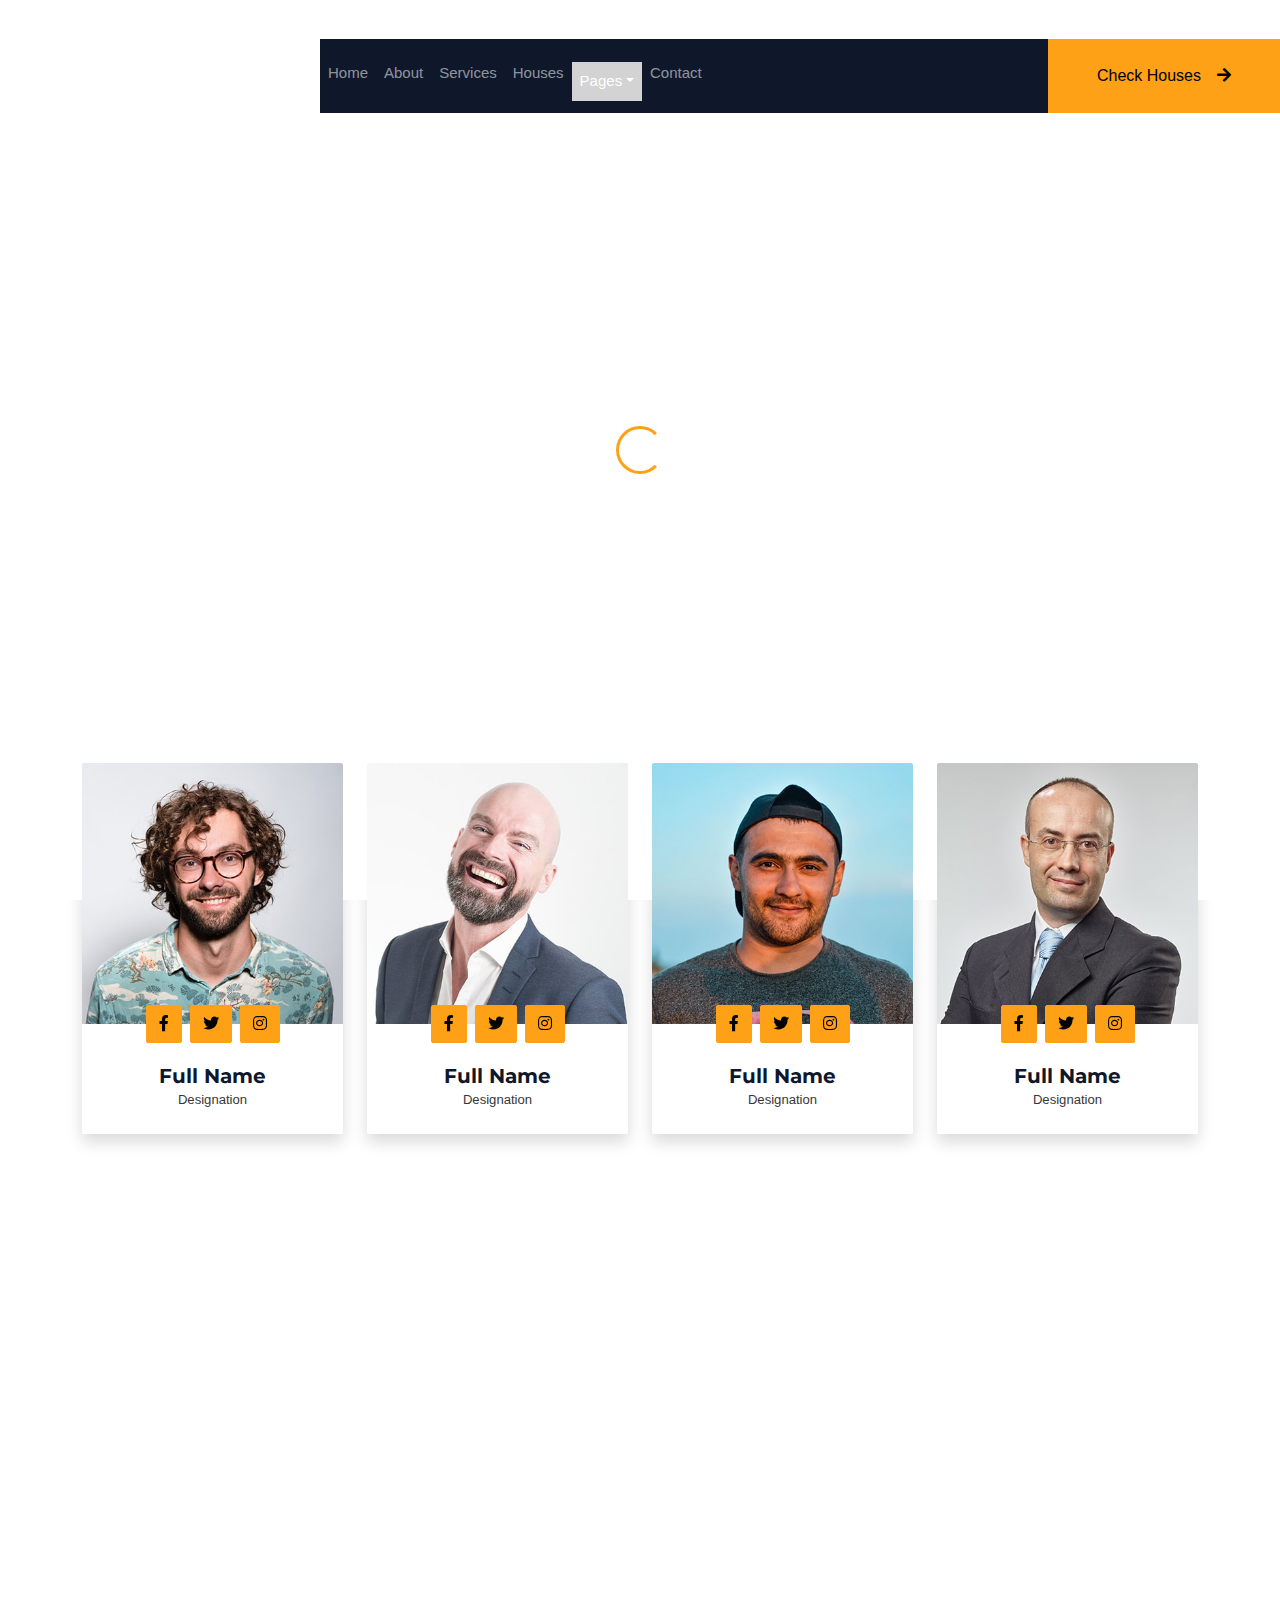
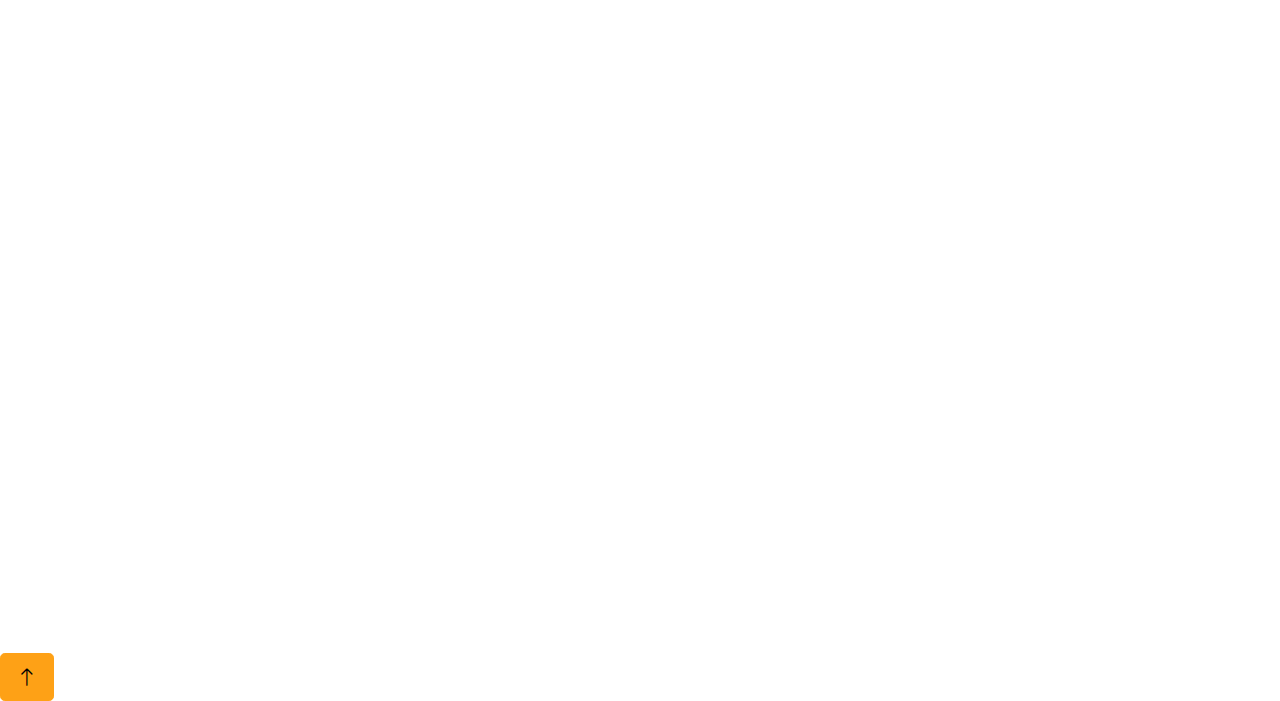
<file: team.html>
<!DOCTYPE html>
<html lang="en">

<head>
    <meta charset="utf-8">
    <title>Rental House - Website Template</title>
    <meta content="width=device-width, initial-scale=1.0" name="viewport">
    <meta content="" name="keywords">
    <meta content="" name="description">

    <!-- Favicon -->
    <link href="img/favicon.ico" rel="icon">

    <!-- Google Web Fonts -->
    <link rel="preconnect" href="https://fonts.googleapis.com">
    <link rel="preconnect" href="https://fonts.gstatic.com" crossorigin>
    <link href="https://fonts.googleapis.com/css2?family=Heebo:wght@400;500;600;700&family=Montserrat:wght@400;500;600;700&display=swap" rel="stylesheet">  

    <!-- Icon Font Stylesheet -->
    <link href="https://cdnjs.cloudflare.com/ajax/libs/font-awesome/5.10.0/css/all.min.css" rel="stylesheet">
    <link href="https://cdn.jsdelivr.net/npm/bootstrap-icons@1.4.1/font/bootstrap-icons.css" rel="stylesheet">

    <!-- Libraries Stylesheet -->
    <link href="lib/animate/animate.min.css" rel="stylesheet">
    <link href="lib/owlcarousel/assets/owl.carousel.min.css" rel="stylesheet">
    <link href="lib/tempusdominus/css/tempusdominus-bootstrap-4.min.css" rel="stylesheet" />

    <!-- Customized Bootstrap Stylesheet -->
    <link href="css/bootstrap.min.css" rel="stylesheet">

    <!-- Template Stylesheet -->
    <link href="css/style.css" rel="stylesheet">
</head>

<body>
    <div class="container-xxl bg-white p-0">
        <!-- Spinner Start -->
        <div id="spinner" class="show bg-white position-fixed translate-middle w-100 vh-100 top-50 start-50 d-flex align-items-center justify-content-center">
            <div class="spinner-border text-primary" style="width: 3rem; height: 3rem;" role="status">
                <span class="sr-only">Loading...</span>
            </div>
        </div>
        <!-- Spinner End -->

        <!-- Header Start -->
        <div class="container-fluid bg-dark px-0">
            <div class="row gx-0">
                <div class="col-lg-3 bg-dark d-none d-lg-block">
                    <a href="index.html" class="navbar-brand w-100 h-100 m-0 p-0 d-flex align-items-center justify-content-center">
                        <h1 class="m-0 text-primary text-uppercase">Rental</h1>
                    </a>
                </div>
                <div class="col-lg-9">
                    <div class="row gx-0 bg-white d-none d-lg-flex">
                        <div class="col-lg-7 px-5 text-start">
                            <div class="h-100 d-inline-flex align-items-center py-2 me-4">
                                <i class="fa fa-envelope text-primary me-2"></i>
                                <p class="mb-0">info@example.com</p>
                            </div>
                            <div class="h-100 d-inline-flex align-items-center py-2">
                                <i class="fa fa-phone-alt text-primary me-2"></i>
                                <p class="mb-0">+012 345 6789</p>
                            </div>
                        </div>
                        <div class="col-lg-5 px-5 text-end">
                            <div class="d-inline-flex align-items-center py-2">
                                <a class="me-3" href=""><i class="fab fa-facebook-f"></i></a>
                                <a class="me-3" href=""><i class="fab fa-twitter"></i></a>
                                <a class="me-3" href=""><i class="fab fa-linkedin-in"></i></a>
                                <a class="me-3" href=""><i class="fab fa-instagram"></i></a>
                                <a class="" href=""><i class="fab fa-youtube"></i></a>
                            </div>
                        </div>
                    </div>
                    <nav class="navbar navbar-expand-lg bg-dark navbar-dark p-3 p-lg-0">
                        <a href="index.html" class="navbar-brand d-block d-lg-none">
                            <h1 class="m-0 text-primary text-uppercase">Rental House</h1>
                        </a>
                        <button type="button" class="navbar-toggler" data-bs-toggle="collapse" data-bs-target="#navbarCollapse">
                            <span class="navbar-toggler-icon"></span>
                        </button>
                        <div class="collapse navbar-collapse justify-content-between" id="navbarCollapse">
                            <div class="navbar-nav mr-auto py-0">
                                <a href="index.html" class="nav-item nav-link">Home</a>
                                <a href="about.html" class="nav-item nav-link">About</a>
                                <a href="service.html" class="nav-item nav-link">Services</a>
                                <a href="room.html" class="nav-item nav-link">Houses</a>
                                <div class="nav-item dropdown">
                                    <a href="#" class="nav-link dropdown-toggle active" data-bs-toggle="dropdown">Pages</a>
                                    <div class="dropdown-menu rounded-0 m-0">
                                        <a href="booking.html" class="dropdown-item">Booking</a>
                                        <a href="team.html" class="dropdown-item active">Our Team</a>
                                        <a href="testimonial.html" class="dropdown-item">Testimonial</a>
                                    </div>
                                </div>
                                <a href="contact.html" class="nav-item nav-link">Contact</a>
                            </div>
                            <a href="#" class="btn btn-primary rounded-0 py-4 px-md-5 d-none d-lg-block">Check Houses<i class="fa fa-arrow-right ms-3"></i></a>
                        </div>
                    </nav>
                </div>
            </div>
        </div>
        <!-- Header End -->


        <!-- Page Header Start -->
        <div class="container-fluid page-header mb-5 p-0" style="background-image: url(img/carousel-1.jpg);">
            <div class="container-fluid page-header-inner py-5">
                <div class="container text-center pb-5">
                    <h1 class="display-3 text-white mb-3 animated slideInDown">Our Team</h1>
                    <nav aria-label="breadcrumb">
                        <ol class="breadcrumb justify-content-center text-uppercase">
                            <li class="breadcrumb-item"><a href="#">Home</a></li>
                            <li class="breadcrumb-item"><a href="#">Pages</a></li>
                            <li class="breadcrumb-item text-white active" aria-current="page">Our Team</li>
                        </ol>
                    </nav>
                </div>
            </div>
        </div>
        <!-- Page Header End -->


        <!-- Booking Start -->
        <div class="container-fluid booking pb-5 wow fadeIn" data-wow-delay="0.1s">
            <div class="container">
                <div class="bg-white shadow" style="padding: 35px;">
                    <div class="row g-2">
                        <div class="col-md-10">
                            <div class="row g-2">
                                <div class="col-md-3">
                                    <div class="date" id="date1" data-target-input="nearest">
                                        <input type="text" class="form-control datetimepicker-input"
                                            placeholder="Check in" data-target="#date1" data-toggle="datetimepicker" />
                                    </div>
                                </div>
                                <div class="col-md-3">
                                    <div class="date" id="date2" data-target-input="nearest">
                                        <input type="text" class="form-control datetimepicker-input" placeholder="Check out" data-target="#date2" data-toggle="datetimepicker"/>
                                    </div>
                                </div>
                                <div class="col-md-3">
                                    <select class="form-select">
                                        <option selected>Adult</option>
                                        <option value="1">Adult 1</option>
                                        <option value="2">Adult 2</option>
                                        <option value="3">Adult 3</option>
                                    </select>
                                </div>
                                <div class="col-md-3">
                                    <select class="form-select">
                                        <option selected>Child</option>
                                        <option value="1">Child 1</option>
                                        <option value="2">Child 2</option>
                                        <option value="3">Child 3</option>
                                    </select>
                                </div>
                            </div>
                        </div>
                        <div class="col-md-2">
                            <button class="btn btn-primary w-100">Submit</button>
                        </div>
                    </div>
                </div>
            </div>
        </div>
        <!-- Booking End -->


        <!-- Team Start -->
        <div class="container-xxl py-5">
            <div class="container">
                <div class="text-center wow fadeInUp" data-wow-delay="0.1s">
                    <h6 class="section-title text-center text-primary text-uppercase">Our Team</h6>
                    <h1 class="mb-5">Explore Our <span class="text-primary text-uppercase">Staffs</span></h1>
                </div>
                <div class="row g-4">
                    <div class="col-lg-3 col-md-6 wow fadeInUp" data-wow-delay="0.1s">
                        <div class="rounded shadow overflow-hidden">
                            <div class="position-relative">
                                <img class="img-fluid" src="img/team-1.jpg" alt="">
                                <div class="position-absolute start-50 top-100 translate-middle d-flex align-items-center">
                                    <a class="btn btn-square btn-primary mx-1" href=""><i class="fab fa-facebook-f"></i></a>
                                    <a class="btn btn-square btn-primary mx-1" href=""><i class="fab fa-twitter"></i></a>
                                    <a class="btn btn-square btn-primary mx-1" href=""><i class="fab fa-instagram"></i></a>
                                </div>
                            </div>
                            <div class="text-center p-4 mt-3">
                                <h5 class="fw-bold mb-0">Full Name</h5>
                                <small>Designation</small>
                            </div>
                        </div>
                    </div>
                    <div class="col-lg-3 col-md-6 wow fadeInUp" data-wow-delay="0.3s">
                        <div class="rounded shadow overflow-hidden">
                            <div class="position-relative">
                                <img class="img-fluid" src="img/team-2.jpg" alt="">
                                <div class="position-absolute start-50 top-100 translate-middle d-flex align-items-center">
                                    <a class="btn btn-square btn-primary mx-1" href=""><i class="fab fa-facebook-f"></i></a>
                                    <a class="btn btn-square btn-primary mx-1" href=""><i class="fab fa-twitter"></i></a>
                                    <a class="btn btn-square btn-primary mx-1" href=""><i class="fab fa-instagram"></i></a>
                                </div>
                            </div>
                            <div class="text-center p-4 mt-3">
                                <h5 class="fw-bold mb-0">Full Name</h5>
                                <small>Designation</small>
                            </div>
                        </div>
                    </div>
                    <div class="col-lg-3 col-md-6 wow fadeInUp" data-wow-delay="0.5s">
                        <div class="rounded shadow overflow-hidden">
                            <div class="position-relative">
                                <img class="img-fluid" src="img/team-3.jpg" alt="">
                                <div class="position-absolute start-50 top-100 translate-middle d-flex align-items-center">
                                    <a class="btn btn-square btn-primary mx-1" href=""><i class="fab fa-facebook-f"></i></a>
                                    <a class="btn btn-square btn-primary mx-1" href=""><i class="fab fa-twitter"></i></a>
                                    <a class="btn btn-square btn-primary mx-1" href=""><i class="fab fa-instagram"></i></a>
                                </div>
                            </div>
                            <div class="text-center p-4 mt-3">
                                <h5 class="fw-bold mb-0">Full Name</h5>
                                <small>Designation</small>
                            </div>
                        </div>
                    </div>
                    <div class="col-lg-3 col-md-6 wow fadeInUp" data-wow-delay="0.7s">
                        <div class="rounded shadow overflow-hidden">
                            <div class="position-relative">
                                <img class="img-fluid" src="img/team-4.jpg" alt="">
                                <div class="position-absolute start-50 top-100 translate-middle d-flex align-items-center">
                                    <a class="btn btn-square btn-primary mx-1" href=""><i class="fab fa-facebook-f"></i></a>
                                    <a class="btn btn-square btn-primary mx-1" href=""><i class="fab fa-twitter"></i></a>
                                    <a class="btn btn-square btn-primary mx-1" href=""><i class="fab fa-instagram"></i></a>
                                </div>
                            </div>
                            <div class="text-center p-4 mt-3">
                                <h5 class="fw-bold mb-0">Full Name</h5>
                                <small>Designation</small>
                            </div>
                        </div>
                    </div>
                    <div class="col-lg-3 col-md-6 wow fadeInUp" data-wow-delay="0.1s">
                        <div class="rounded shadow overflow-hidden">
                            <div class="position-relative">
                                <img class="img-fluid" src="img/team-2.jpg" alt="">
                                <div class="position-absolute start-50 top-100 translate-middle d-flex align-items-center">
                                    <a class="btn btn-square btn-primary mx-1" href=""><i class="fab fa-facebook-f"></i></a>
                                    <a class="btn btn-square btn-primary mx-1" href=""><i class="fab fa-twitter"></i></a>
                                    <a class="btn btn-square btn-primary mx-1" href=""><i class="fab fa-instagram"></i></a>
                                </div>
                            </div>
                            <div class="text-center p-4 mt-3">
                                <h5 class="fw-bold mb-0">Full Name</h5>
                                <small>Designation</small>
                            </div>
                        </div>
                    </div>
                    <div class="col-lg-3 col-md-6 wow fadeInUp" data-wow-delay="0.3s">
                        <div class="rounded shadow overflow-hidden">
                            <div class="position-relative">
                                <img class="img-fluid" src="img/team-3.jpg" alt="">
                                <div class="position-absolute start-50 top-100 translate-middle d-flex align-items-center">
                                    <a class="btn btn-square btn-primary mx-1" href=""><i class="fab fa-facebook-f"></i></a>
                                    <a class="btn btn-square btn-primary mx-1" href=""><i class="fab fa-twitter"></i></a>
                                    <a class="btn btn-square btn-primary mx-1" href=""><i class="fab fa-instagram"></i></a>
                                </div>
                            </div>
                            <div class="text-center p-4 mt-3">
                                <h5 class="fw-bold mb-0">Full Name</h5>
                                <small>Designation</small>
                            </div>
                        </div>
                    </div>
                    <div class="col-lg-3 col-md-6 wow fadeInUp" data-wow-delay="0.5s">
                        <div class="rounded shadow overflow-hidden">
                            <div class="position-relative">
                                <img class="img-fluid" src="img/team-4.jpg" alt="">
                                <div class="position-absolute start-50 top-100 translate-middle d-flex align-items-center">
                                    <a class="btn btn-square btn-primary mx-1" href=""><i class="fab fa-facebook-f"></i></a>
                                    <a class="btn btn-square btn-primary mx-1" href=""><i class="fab fa-twitter"></i></a>
                                    <a class="btn btn-square btn-primary mx-1" href=""><i class="fab fa-instagram"></i></a>
                                </div>
                            </div>
                            <div class="text-center p-4 mt-3">
                                <h5 class="fw-bold mb-0">Full Name</h5>
                                <small>Designation</small>
                            </div>
                        </div>
                    </div>
                    <div class="col-lg-3 col-md-6 wow fadeInUp" data-wow-delay="0.7s">
                        <div class="rounded shadow overflow-hidden">
                            <div class="position-relative">
                                <img class="img-fluid" src="img/team-1.jpg" alt="">
                                <div class="position-absolute start-50 top-100 translate-middle d-flex align-items-center">
                                    <a class="btn btn-square btn-primary mx-1" href=""><i class="fab fa-facebook-f"></i></a>
                                    <a class="btn btn-square btn-primary mx-1" href=""><i class="fab fa-twitter"></i></a>
                                    <a class="btn btn-square btn-primary mx-1" href=""><i class="fab fa-instagram"></i></a>
                                </div>
                            </div>
                            <div class="text-center p-4 mt-3">
                                <h5 class="fw-bold mb-0">Full Name</h5>
                                <small>Designation</small>
                            </div>
                        </div>
                    </div>
                </div>
            </div>
        </div>
        <!-- Team End -->


        <!-- Newsletter Start -->
        <div class="container newsletter mt-5 wow fadeIn" data-wow-delay="0.1s">
            <div class="row justify-content-center">
                <div class="col-lg-10 border rounded p-1">
                    <div class="border rounded text-center p-1">
                        <div class="bg-white rounded text-center p-5">
                            <h4 class="mb-4">Subscribe Our <span class="text-primary text-uppercase">Newsletter</span></h4>
                            <div class="position-relative mx-auto" style="max-width: 400px;">
                                <input class="form-control w-100 py-3 ps-4 pe-5" type="text" placeholder="Enter your email">
                                <button type="button" class="btn btn-primary py-2 px-3 position-absolute top-0 end-0 mt-2 me-2">Submit</button>
                            </div>
                        </div>
                    </div>
                </div>
            </div>
        </div>
        <!-- Newsletter Start -->
        

        <!-- Footer Start -->
        <div class="container-fluid bg-dark text-light footer wow fadeIn" data-wow-delay="0.1s">
            <div class="container pb-5">
                <div class="row g-5">
                    <div class="col-md-6 col-lg-4">
                        <div class="bg-primary rounded p-4">
                            <a href="index.html"><h1 class="text-white text-uppercase mb-3">Rental House</h1></a>
                            <p class="text-white mb-0">
								Use this professional website for your house rental business and grab the attention of new visitors upon your site’s launch.
							</p>
                        </div>
                    </div>
                    <div class="col-md-6 col-lg-3">
                        <h6 class="section-title text-start text-primary text-uppercase mb-4">Contact</h6>
                        <p class="mb-2"><i class="fa fa-map-marker-alt me-3"></i>123 Street, New York, USA</p>
                        <p class="mb-2"><i class="fa fa-phone-alt me-3"></i>+012 345 67890</p>
                        <p class="mb-2"><i class="fa fa-envelope me-3"></i>info@example.com</p>
                        <div class="d-flex pt-2">
                            <a class="btn btn-outline-light btn-social" href=""><i class="fab fa-twitter"></i></a>
                            <a class="btn btn-outline-light btn-social" href=""><i class="fab fa-facebook-f"></i></a>
                            <a class="btn btn-outline-light btn-social" href=""><i class="fab fa-youtube"></i></a>
                            <a class="btn btn-outline-light btn-social" href=""><i class="fab fa-linkedin-in"></i></a>
                        </div>
                    </div>
                    <div class="col-lg-5 col-md-12">
                        <div class="row gy-5 g-4">
                            <div class="col-md-6">
                                <h6 class="section-title text-start text-primary text-uppercase mb-4">Company</h6>
                                <a class="btn btn-link" href="">About Us</a>
                                <a class="btn btn-link" href="">Contact Us</a>
                                <a class="btn btn-link" href="">Privacy Policy</a>
                                <a class="btn btn-link" href="">Terms & Condition</a>
                                <a class="btn btn-link" href="">Support</a>
                            </div>
                            <div class="col-md-6">
                                <h6 class="section-title text-start text-primary text-uppercase mb-4">Services</h6>
                                <a class="btn btn-link" href="">Food & Restaurant</a>
                                <a class="btn btn-link" href="">Spa & Fitness</a>
                                <a class="btn btn-link" href="">Sports & Gaming</a>
                                <a class="btn btn-link" href="">Event & Party</a>
                                <a class="btn btn-link" href="">Gym & Yoga</a>
                            </div>
                        </div>
                    </div>
                </div>
            </div>
            <div class="container">
                <div class="copyright">
                    <div class="row">
                        <div class="col-md-6 text-center text-md-start mb-3 mb-md-0">
                            &copy; <a class="border-bottom" href="#">Rental House</a>, All Right Reserved. 
                        </div>
                        <div class="col-md-6 text-center text-md-end">
                            <div class="footer-menu">
                                <a href="">Home</a>
                                <a href="">Cookies</a>
                                <a href="">Help</a>
                                <a href="">FAQs</a>
                            </div>
                        </div>
                    </div>
                </div>
            </div>
        </div>
        <!-- Footer End -->


        <!-- Back to Top -->
        <a href="#" class="btn btn-lg btn-primary btn-lg-square back-to-top"><i class="bi bi-arrow-up"></i></a>
    </div>

    <!-- JavaScript Libraries -->
    <script src="https://code.jquery.com/jquery-3.4.1.min.js"></script>
    <script src="https://cdn.jsdelivr.net/npm/bootstrap@5.0.0/dist/js/bootstrap.bundle.min.js"></script>
    <script src="lib/wow/wow.min.js"></script>
    <script src="lib/easing/easing.min.js"></script>
    <script src="lib/waypoints/waypoints.min.js"></script>
    <script src="lib/counterup/counterup.min.js"></script>
    <script src="lib/owlcarousel/owl.carousel.min.js"></script>
    <script src="lib/tempusdominus/js/moment.min.js"></script>
    <script src="lib/tempusdominus/js/moment-timezone.min.js"></script>
    <script src="lib/tempusdominus/js/tempusdominus-bootstrap-4.min.js"></script>

    <!-- Template Javascript -->
    <script src="js/main.js"></script>
</body>

</html>
</file>
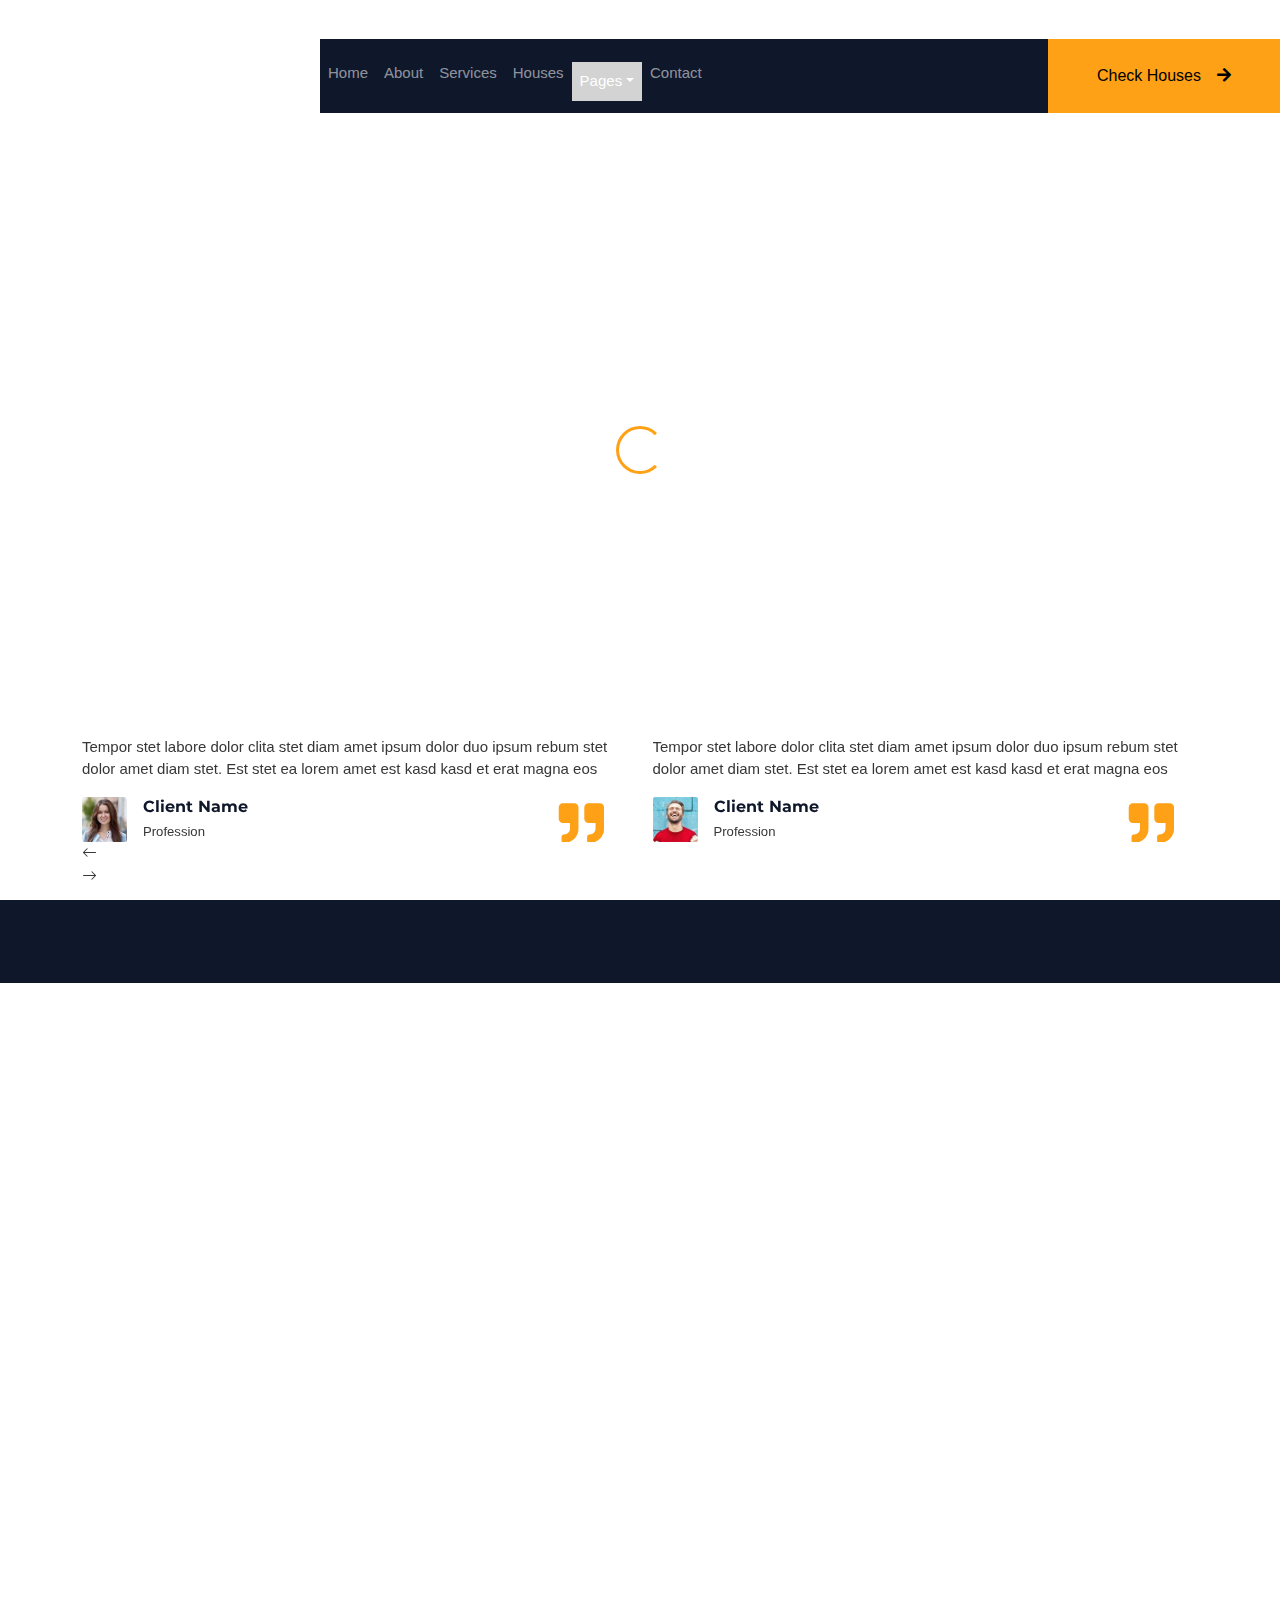
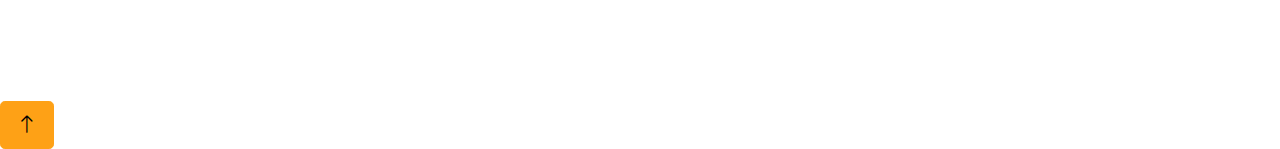
<file: testimonial.html>
<!DOCTYPE html>
<html lang="en">

<head>
    <meta charset="utf-8">
    <title>Rental House - Website Template</title>
    <meta content="width=device-width, initial-scale=1.0" name="viewport">
    <meta content="" name="keywords">
    <meta content="" name="description">

    <!-- Favicon -->
    <link href="img/favicon.ico" rel="icon">

    <!-- Google Web Fonts -->
    <link rel="preconnect" href="https://fonts.googleapis.com">
    <link rel="preconnect" href="https://fonts.gstatic.com" crossorigin>
    <link href="https://fonts.googleapis.com/css2?family=Heebo:wght@400;500;600;700&family=Montserrat:wght@400;500;600;700&display=swap" rel="stylesheet">  

    <!-- Icon Font Stylesheet -->
    <link href="https://cdnjs.cloudflare.com/ajax/libs/font-awesome/5.10.0/css/all.min.css" rel="stylesheet">
    <link href="https://cdn.jsdelivr.net/npm/bootstrap-icons@1.4.1/font/bootstrap-icons.css" rel="stylesheet">

    <!-- Libraries Stylesheet -->
    <link href="lib/animate/animate.min.css" rel="stylesheet">
    <link href="lib/owlcarousel/assets/owl.carousel.min.css" rel="stylesheet">
    <link href="lib/tempusdominus/css/tempusdominus-bootstrap-4.min.css" rel="stylesheet" />

    <!-- Customized Bootstrap Stylesheet -->
    <link href="css/bootstrap.min.css" rel="stylesheet">

    <!-- Template Stylesheet -->
    <link href="css/style.css" rel="stylesheet">
</head>

<body>
    <div class="container-xxl bg-white p-0">
        <!-- Spinner Start -->
        <div id="spinner" class="show bg-white position-fixed translate-middle w-100 vh-100 top-50 start-50 d-flex align-items-center justify-content-center">
            <div class="spinner-border text-primary" style="width: 3rem; height: 3rem;" role="status">
                <span class="sr-only">Loading...</span>
            </div>
        </div>
        <!-- Spinner End -->

        <!-- Header Start -->
        <div class="container-fluid bg-dark px-0">
            <div class="row gx-0">
                <div class="col-lg-3 bg-dark d-none d-lg-block">
                    <a href="index.html" class="navbar-brand w-100 h-100 m-0 p-0 d-flex align-items-center justify-content-center">
                        <h1 class="m-0 text-primary text-uppercase">Rental</h1>
                    </a>
                </div>
                <div class="col-lg-9">
                    <div class="row gx-0 bg-white d-none d-lg-flex">
                        <div class="col-lg-7 px-5 text-start">
                            <div class="h-100 d-inline-flex align-items-center py-2 me-4">
                                <i class="fa fa-envelope text-primary me-2"></i>
                                <p class="mb-0">info@example.com</p>
                            </div>
                            <div class="h-100 d-inline-flex align-items-center py-2">
                                <i class="fa fa-phone-alt text-primary me-2"></i>
                                <p class="mb-0">+012 345 6789</p>
                            </div>
                        </div>
                        <div class="col-lg-5 px-5 text-end">
                            <div class="d-inline-flex align-items-center py-2">
                                <a class="me-3" href=""><i class="fab fa-facebook-f"></i></a>
                                <a class="me-3" href=""><i class="fab fa-twitter"></i></a>
                                <a class="me-3" href=""><i class="fab fa-linkedin-in"></i></a>
                                <a class="me-3" href=""><i class="fab fa-instagram"></i></a>
                                <a class="" href=""><i class="fab fa-youtube"></i></a>
                            </div>
                        </div>
                    </div>
                    <nav class="navbar navbar-expand-lg bg-dark navbar-dark p-3 p-lg-0">
                        <a href="index.html" class="navbar-brand d-block d-lg-none">
                            <h1 class="m-0 text-primary text-uppercase">Rental House</h1>
                        </a>
                        <button type="button" class="navbar-toggler" data-bs-toggle="collapse" data-bs-target="#navbarCollapse">
                            <span class="navbar-toggler-icon"></span>
                        </button>
                        <div class="collapse navbar-collapse justify-content-between" id="navbarCollapse">
                            <div class="navbar-nav mr-auto py-0">
                                <a href="index.html" class="nav-item nav-link">Home</a>
                                <a href="about.html" class="nav-item nav-link">About</a>
                                <a href="service.html" class="nav-item nav-link">Services</a>
                                <a href="room.html" class="nav-item nav-link">Houses</a>
                                <div class="nav-item dropdown">
                                    <a href="#" class="nav-link dropdown-toggle active" data-bs-toggle="dropdown">Pages</a>
                                    <div class="dropdown-menu rounded-0 m-0">
                                        <a href="booking.html" class="dropdown-item">Booking</a>
                                        <a href="team.html" class="dropdown-item">Our Team</a>
                                        <a href="testimonial.html" class="dropdown-item active">Testimonial</a>
                                    </div>
                                </div>
                                <a href="contact.html" class="nav-item nav-link">Contact</a>
                            </div>
                            <a href="#" class="btn btn-primary rounded-0 py-4 px-md-5 d-none d-lg-block">Check Houses<i class="fa fa-arrow-right ms-3"></i></a>
                        </div>
                    </nav>
                </div>
            </div>
        </div>
        <!-- Header End -->


        <!-- Page Header Start -->
        <div class="container-fluid page-header mb-5 p-0" style="background-image: url(img/carousel-1.jpg);">
            <div class="container-fluid page-header-inner py-5">
                <div class="container text-center pb-5">
                    <h1 class="display-3 text-white mb-3 animated slideInDown">Testimonial</h1>
                    <nav aria-label="breadcrumb">
                        <ol class="breadcrumb justify-content-center text-uppercase">
                            <li class="breadcrumb-item"><a href="#">Home</a></li>
                            <li class="breadcrumb-item"><a href="#">Pages</a></li>
                            <li class="breadcrumb-item text-white active" aria-current="page">Testimonial</li>
                        </ol>
                    </nav>
                </div>
            </div>
        </div>
        <!-- Page Header End -->


        <!-- Booking Start -->
        <div class="container-fluid booking pb-5 wow fadeIn" data-wow-delay="0.1s">
            <div class="container">
                <div class="bg-white shadow" style="padding: 35px;">
                    <div class="row g-2">
                        <div class="col-md-10">
                            <div class="row g-2">
                                <div class="col-md-3">
                                    <div class="date" id="date1" data-target-input="nearest">
                                        <input type="text" class="form-control datetimepicker-input"
                                            placeholder="Check in" data-target="#date1" data-toggle="datetimepicker" />
                                    </div>
                                </div>
                                <div class="col-md-3">
                                    <div class="date" id="date2" data-target-input="nearest">
                                        <input type="text" class="form-control datetimepicker-input" placeholder="Check out" data-target="#date2" data-toggle="datetimepicker"/>
                                    </div>
                                </div>
                                <div class="col-md-3">
                                    <select class="form-select">
                                        <option selected>Adult</option>
                                        <option value="1">Adult 1</option>
                                        <option value="2">Adult 2</option>
                                        <option value="3">Adult 3</option>
                                    </select>
                                </div>
                                <div class="col-md-3">
                                    <select class="form-select">
                                        <option selected>Child</option>
                                        <option value="1">Child 1</option>
                                        <option value="2">Child 2</option>
                                        <option value="3">Child 3</option>
                                    </select>
                                </div>
                            </div>
                        </div>
                        <div class="col-md-2">
                            <button class="btn btn-primary w-100">Submit</button>
                        </div>
                    </div>
                </div>
            </div>
        </div>
        <!-- Booking End -->


        <!-- Testimonial Start -->
        <div class="container-xxl testimonial mt-5 py-5 bg-dark wow zoomIn" data-wow-delay="0.1s" style="margin-bottom: 90px;">
            <div class="container">
                <div class="owl-carousel testimonial-carousel py-5">
                    <div class="testimonial-item position-relative bg-white rounded overflow-hidden">
                        <p>Tempor stet labore dolor clita stet diam amet ipsum dolor duo ipsum rebum stet dolor amet diam stet. Est stet ea lorem amet est kasd kasd et erat magna eos</p>
                        <div class="d-flex align-items-center">
                            <img class="img-fluid flex-shrink-0 rounded" src="img/testimonial-1.jpg" style="width: 45px; height: 45px;">
                            <div class="ps-3">
                                <h6 class="fw-bold mb-1">Client Name</h6>
                                <small>Profession</small>
                            </div>
                        </div>
                        <i class="fa fa-quote-right fa-3x text-primary position-absolute end-0 bottom-0 me-4 mb-n1"></i>
                    </div>
                    <div class="testimonial-item position-relative bg-white rounded overflow-hidden">
                        <p>Tempor stet labore dolor clita stet diam amet ipsum dolor duo ipsum rebum stet dolor amet diam stet. Est stet ea lorem amet est kasd kasd et erat magna eos</p>
                        <div class="d-flex align-items-center">
                            <img class="img-fluid flex-shrink-0 rounded" src="img/testimonial-2.jpg" style="width: 45px; height: 45px;">
                            <div class="ps-3">
                                <h6 class="fw-bold mb-1">Client Name</h6>
                                <small>Profession</small>
                            </div>
                        </div>
                        <i class="fa fa-quote-right fa-3x text-primary position-absolute end-0 bottom-0 me-4 mb-n1"></i>
                    </div>
                    <div class="testimonial-item position-relative bg-white rounded overflow-hidden">
                        <p>Tempor stet labore dolor clita stet diam amet ipsum dolor duo ipsum rebum stet dolor amet diam stet. Est stet ea lorem amet est kasd kasd et erat magna eos</p>
                        <div class="d-flex align-items-center">
                            <img class="img-fluid flex-shrink-0 rounded" src="img/testimonial-3.jpg" style="width: 45px; height: 45px;">
                            <div class="ps-3">
                                <h6 class="fw-bold mb-1">Client Name</h6>
                                <small>Profession</small>
                            </div>
                        </div>
                        <i class="fa fa-quote-right fa-3x text-primary position-absolute end-0 bottom-0 me-4 mb-n1"></i>
                    </div>
                </div>
            </div>
        </div>
        <!-- Testimonial End -->


        <!-- Newsletter Start -->
        <div class="container newsletter mt-5 wow fadeIn" data-wow-delay="0.1s">
            <div class="row justify-content-center">
                <div class="col-lg-10 border rounded p-1">
                    <div class="border rounded text-center p-1">
                        <div class="bg-white rounded text-center p-5">
                            <h4 class="mb-4">Subscribe Our <span class="text-primary text-uppercase">Newsletter</span></h4>
                            <div class="position-relative mx-auto" style="max-width: 400px;">
                                <input class="form-control w-100 py-3 ps-4 pe-5" type="text" placeholder="Enter your email">
                                <button type="button" class="btn btn-primary py-2 px-3 position-absolute top-0 end-0 mt-2 me-2">Submit</button>
                            </div>
                        </div>
                    </div>
                </div>
            </div>
        </div>
        <!-- Newsletter Start -->
        

        <!-- Footer Start -->
        <div class="container-fluid bg-dark text-light footer wow fadeIn" data-wow-delay="0.1s">
            <div class="container pb-5">
                <div class="row g-5">
                    <div class="col-md-6 col-lg-4">
                        <div class="bg-primary rounded p-4">
                            <a href="index.html"><h1 class="text-white text-uppercase mb-3">Rental House</h1></a>
                            <p class="text-white mb-0">
								Use this professional website for your house rental business and grab the attention of new visitors upon your site’s launch.
							</p>
                        </div>
                    </div>
                    <div class="col-md-6 col-lg-3">
                        <h6 class="section-title text-start text-primary text-uppercase mb-4">Contact</h6>
                        <p class="mb-2"><i class="fa fa-map-marker-alt me-3"></i>123 Street, New York, USA</p>
                        <p class="mb-2"><i class="fa fa-phone-alt me-3"></i>+012 345 67890</p>
                        <p class="mb-2"><i class="fa fa-envelope me-3"></i>info@example.com</p>
                        <div class="d-flex pt-2">
                            <a class="btn btn-outline-light btn-social" href=""><i class="fab fa-twitter"></i></a>
                            <a class="btn btn-outline-light btn-social" href=""><i class="fab fa-facebook-f"></i></a>
                            <a class="btn btn-outline-light btn-social" href=""><i class="fab fa-youtube"></i></a>
                            <a class="btn btn-outline-light btn-social" href=""><i class="fab fa-linkedin-in"></i></a>
                        </div>
                    </div>
                    <div class="col-lg-5 col-md-12">
                        <div class="row gy-5 g-4">
                            <div class="col-md-6">
                                <h6 class="section-title text-start text-primary text-uppercase mb-4">Company</h6>
                                <a class="btn btn-link" href="">About Us</a>
                                <a class="btn btn-link" href="">Contact Us</a>
                                <a class="btn btn-link" href="">Privacy Policy</a>
                                <a class="btn btn-link" href="">Terms & Condition</a>
                                <a class="btn btn-link" href="">Support</a>
                            </div>
                            <div class="col-md-6">
                                <h6 class="section-title text-start text-primary text-uppercase mb-4">Services</h6>
                                <a class="btn btn-link" href="">Food & Restaurant</a>
                                <a class="btn btn-link" href="">Spa & Fitness</a>
                                <a class="btn btn-link" href="">Sports & Gaming</a>
                                <a class="btn btn-link" href="">Event & Party</a>
                                <a class="btn btn-link" href="">Gym & Yoga</a>
                            </div>
                        </div>
                    </div>
                </div>
            </div>
            <div class="container">
                <div class="copyright">
                    <div class="row">
                        <div class="col-md-6 text-center text-md-start mb-3 mb-md-0">
                            &copy; <a class="border-bottom" href="#">Rental House</a>, All Right Reserved. 
                        </div>
                        <div class="col-md-6 text-center text-md-end">
                            <div class="footer-menu">
                                <a href="">Home</a>
                                <a href="">Cookies</a>
                                <a href="">Help</a>
                                <a href="">FAQs</a>
                            </div>
                        </div>
                    </div>
                </div>
            </div>
        </div>
        <!-- Footer End -->


        <!-- Back to Top -->
        <a href="#" class="btn btn-lg btn-primary btn-lg-square back-to-top"><i class="bi bi-arrow-up"></i></a>
    </div>

    <!-- JavaScript Libraries -->
    <script src="https://code.jquery.com/jquery-3.4.1.min.js"></script>
    <script src="https://cdn.jsdelivr.net/npm/bootstrap@5.0.0/dist/js/bootstrap.bundle.min.js"></script>
    <script src="lib/wow/wow.min.js"></script>
    <script src="lib/easing/easing.min.js"></script>
    <script src="lib/waypoints/waypoints.min.js"></script>
    <script src="lib/counterup/counterup.min.js"></script>
    <script src="lib/owlcarousel/owl.carousel.min.js"></script>
    <script src="lib/tempusdominus/js/moment.min.js"></script>
    <script src="lib/tempusdominus/js/moment-timezone.min.js"></script>
    <script src="lib/tempusdominus/js/tempusdominus-bootstrap-4.min.js"></script>

    <!-- Template Javascript -->
    <script src="js/main.js"></script>
</body>

</html>
</file>
<file: css/style.css>
body{
	 font-family: sans-serif;
	 font-size: 15px;
	 color: #373737;
}
.nav-item{
	padding-top: 12px;
}
.flag{
	max-height: 20px;
	max-width: 20px;
	margin-top: 10px;
}
.nav-link.active{
	background-color: lightgrey !important;
}

.reserve-container{
	position: relative;
}
.card-body{
	-webkit-transition: all 1s ease; /* Safari and Chrome */
  	-moz-transition: all 1s ease; /* Firefox */
  	-o-transition: all 1s ease; /* IE 9 */
  	-ms-transition: all 1s ease; /* Opera */
  	transition: all 1s ease;
}
.card-body:hover{
	-webkit-transform: scale(1.05);
	-moz-transform: scale(1.05);
	-o-transform: scale(1.05);
	-ms-transform: scale(1.05);
	transform: scale(1.05);
}

.reserve-text{
    position: absolute;
    top: 40%;
    left: 50%;
    transform: translate(-50%, -50%);
}

.image-reserve{
	opacity: 0.4;
	max-height: 300px;
	width: 100%;
}

.carousel-caption{
	top: 40%;
}

.img-slider{
	min-height: 320px;
}

.navMenu{
	padding-top: 50px;
	padding-bottom: 15px;
}

.card-img-top{
	height: 200px;
}

.map{
	height: 320px;
}

@media screen and (max-width : 1920px){
  .only-mobile{
  visibility:hidden;
  }
}

@media screen and (max-width : 506px){
 
 .only-mobile{
  visibility:visible;
  }
}

.footer{
	margin-bottom: 30px;
	margin-top: 30px;
	padding-top: 20px;
}
.social-icon{
	font-size:28; 
}

footer{
	position: fixed;
	bottom: 0px;
	padding-top: 20px;
}

.google-maps-container {
	padding-top: 25px;
	padding-bottom: 25px;
	height: auto;
}

.google-maps {
	padding: 10px 10px 10px 10px;
	width: 100%;
	height: 100%;
	max-height: 400px;
}

.introduction-container {
	padding: 15px;
}

.reservation-container {
	padding: 15px;
}

.card{
	border: 0px;
}

.mb-8 {
	margin-bottom: 8px;
}
.mb-16 {
	margin-bottom: 16px;
}
.mb-32{
	margin-bottom: 32px;
}
.mb-64{
	margin-bottom: 64px;
}
</file>
